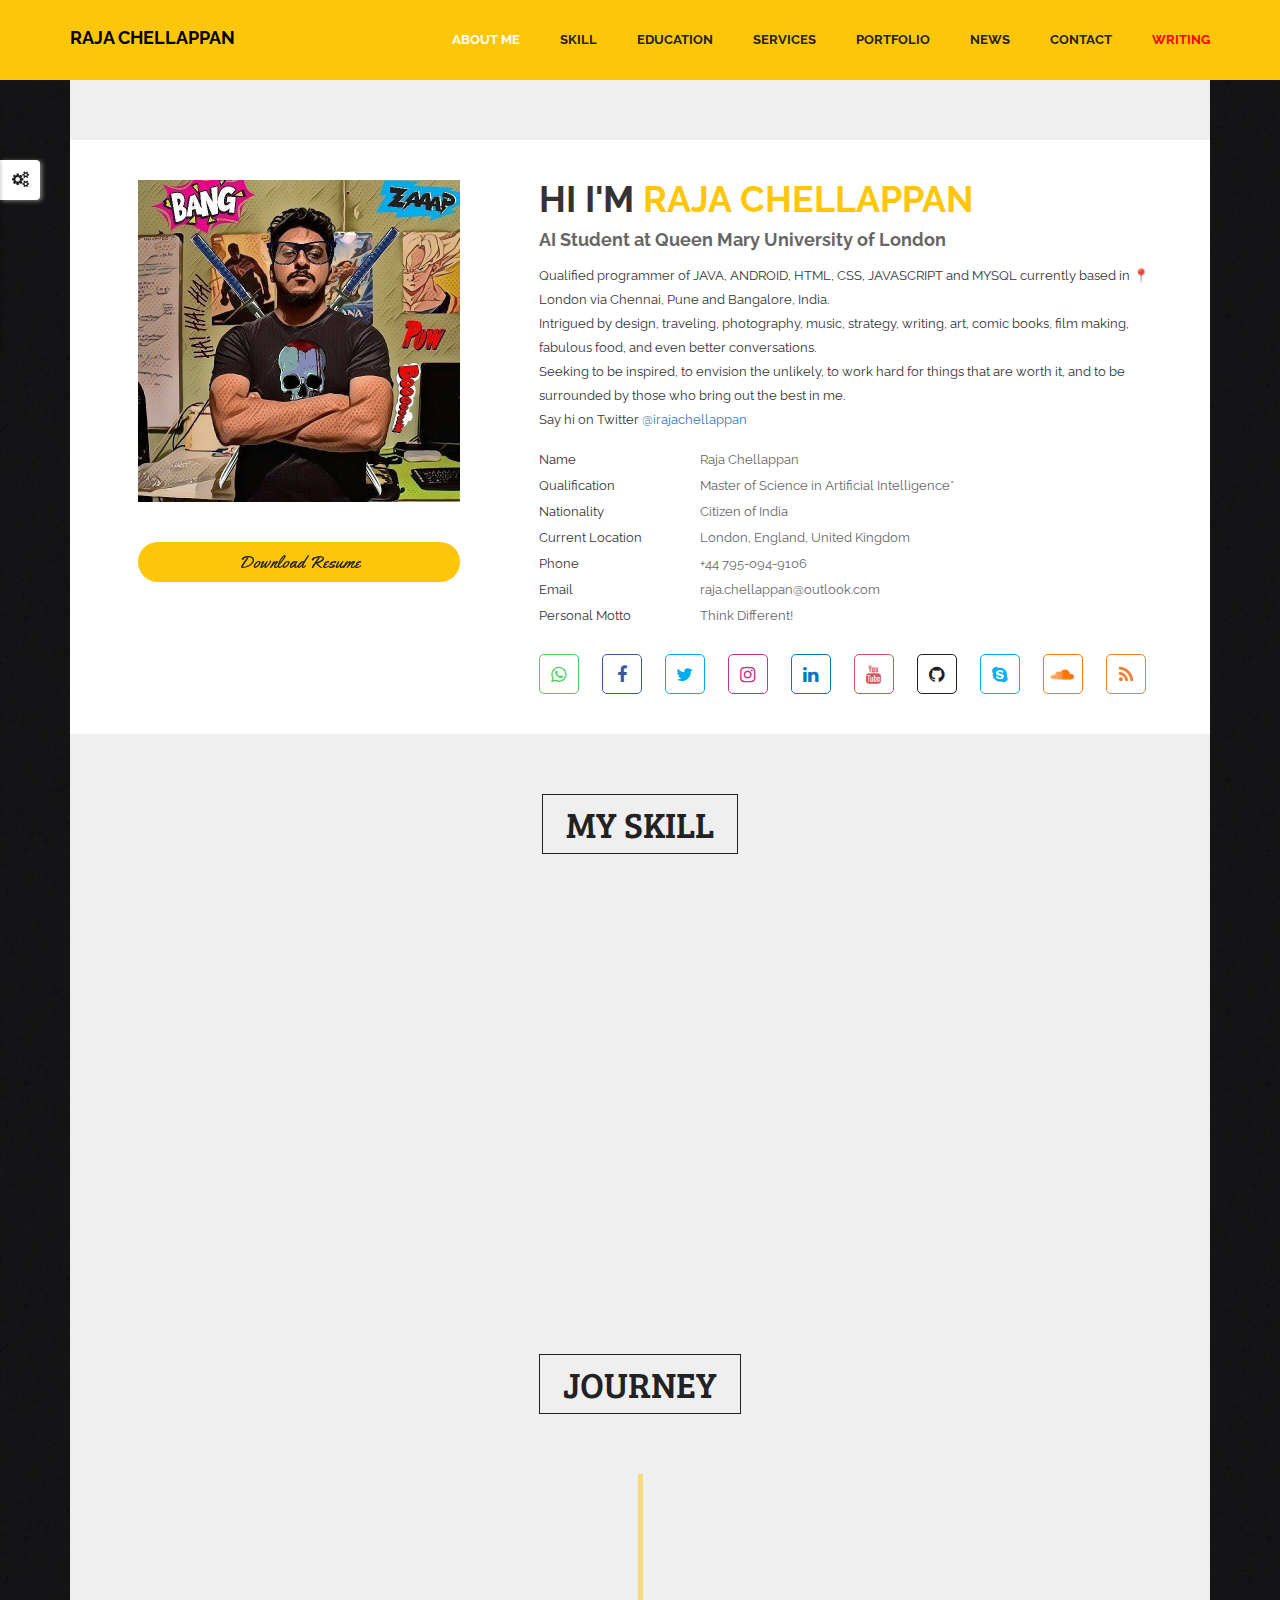
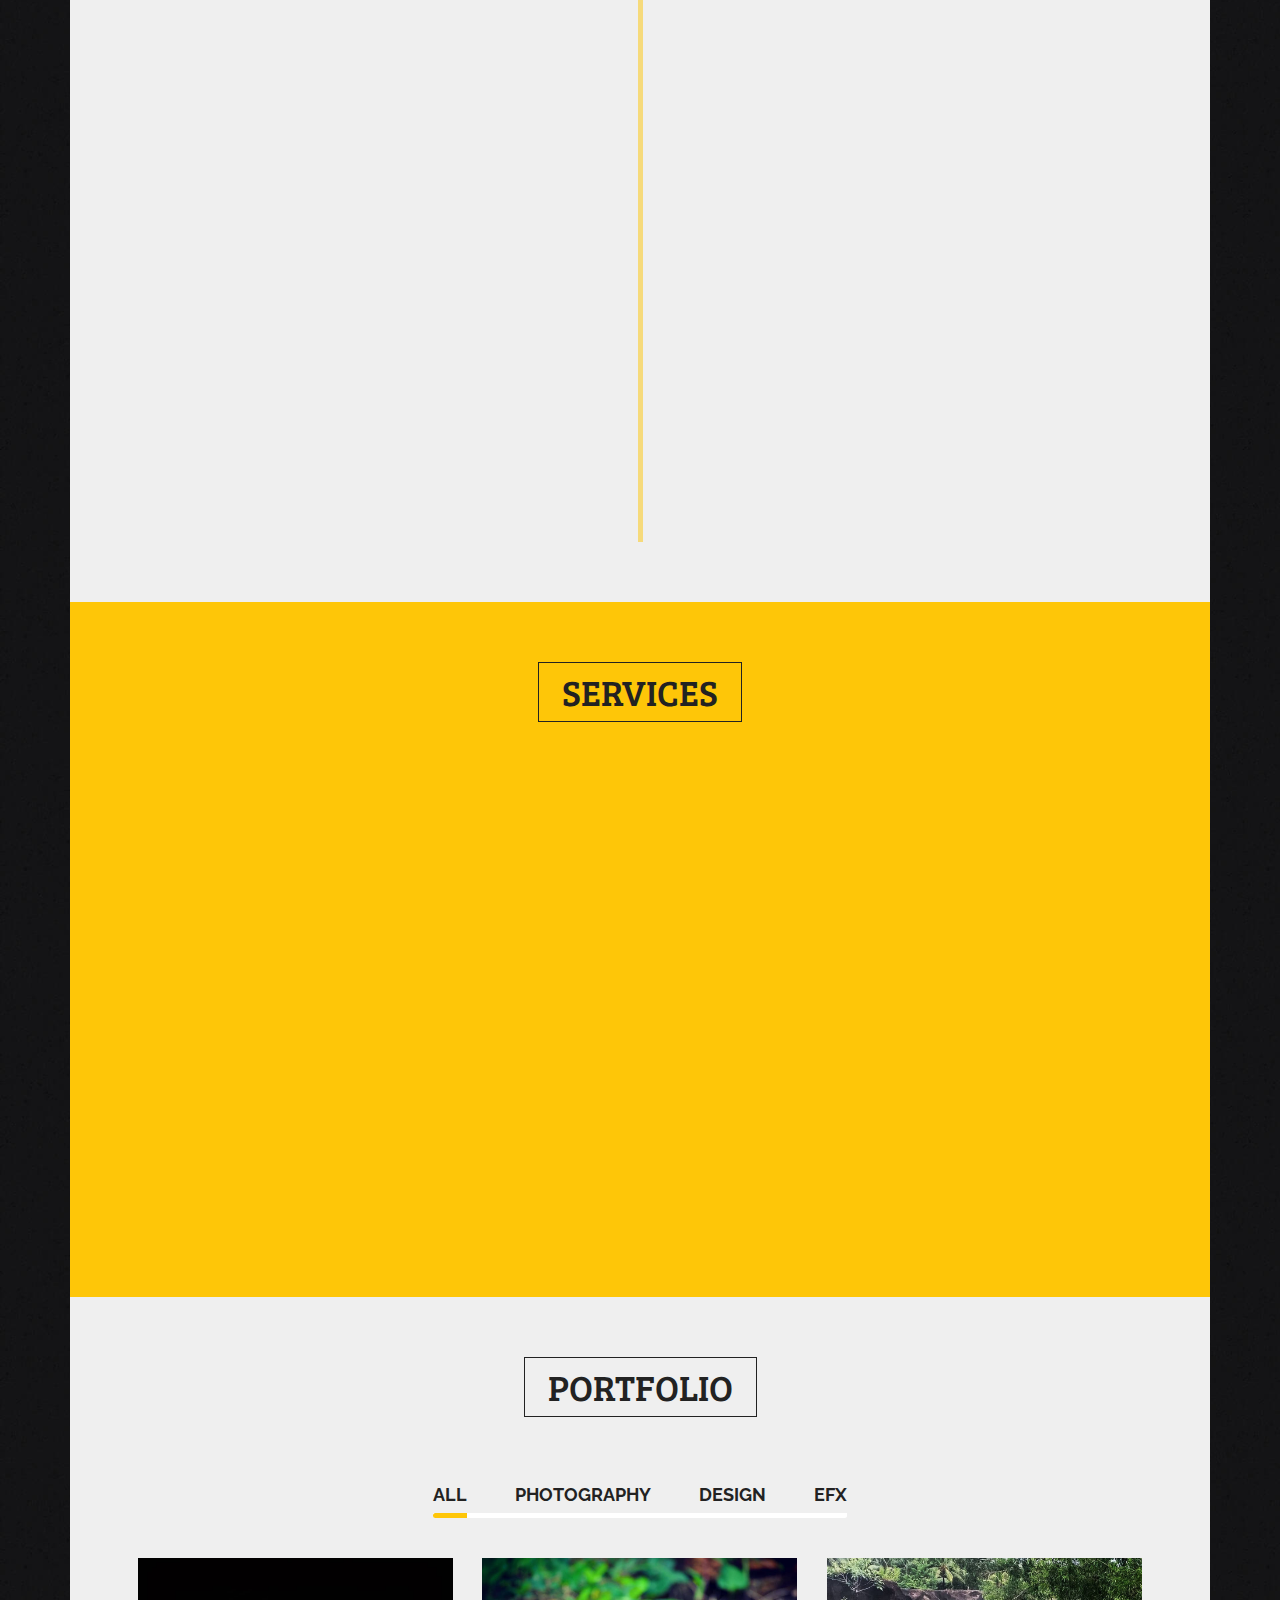
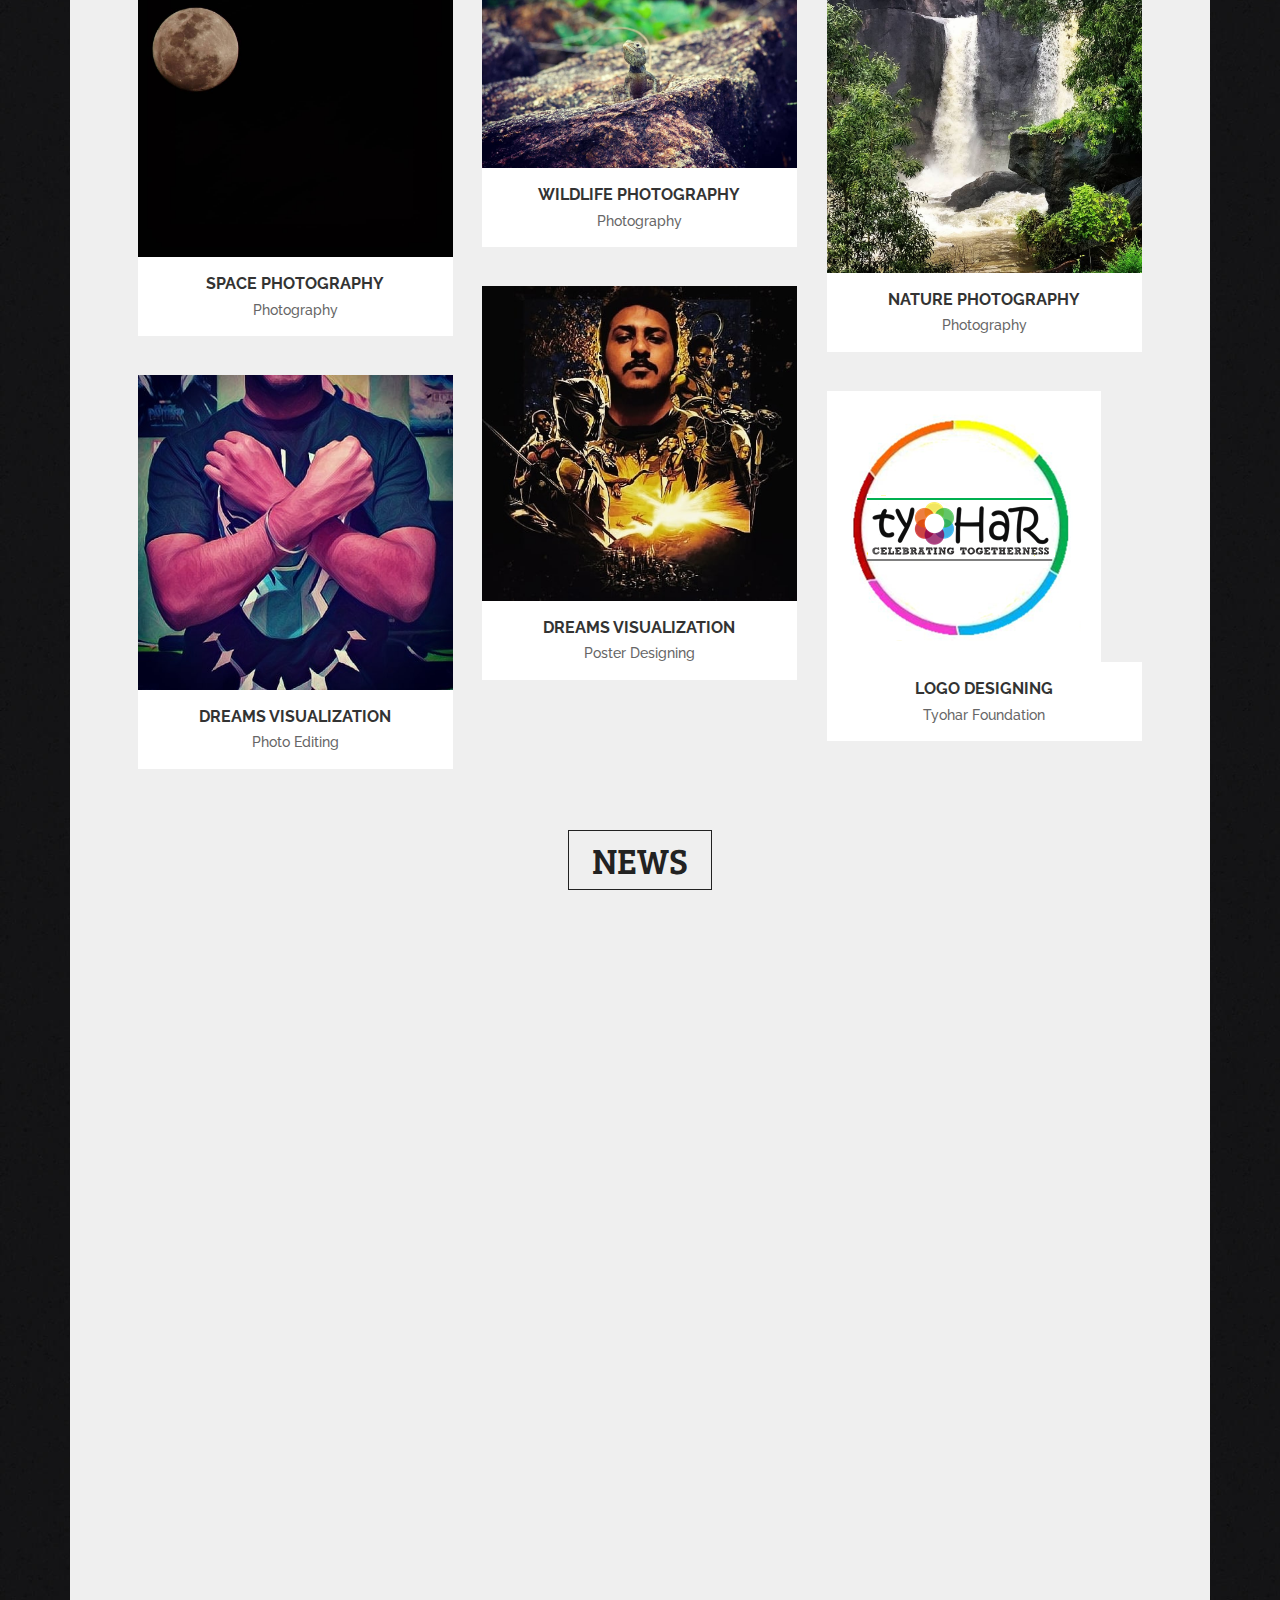
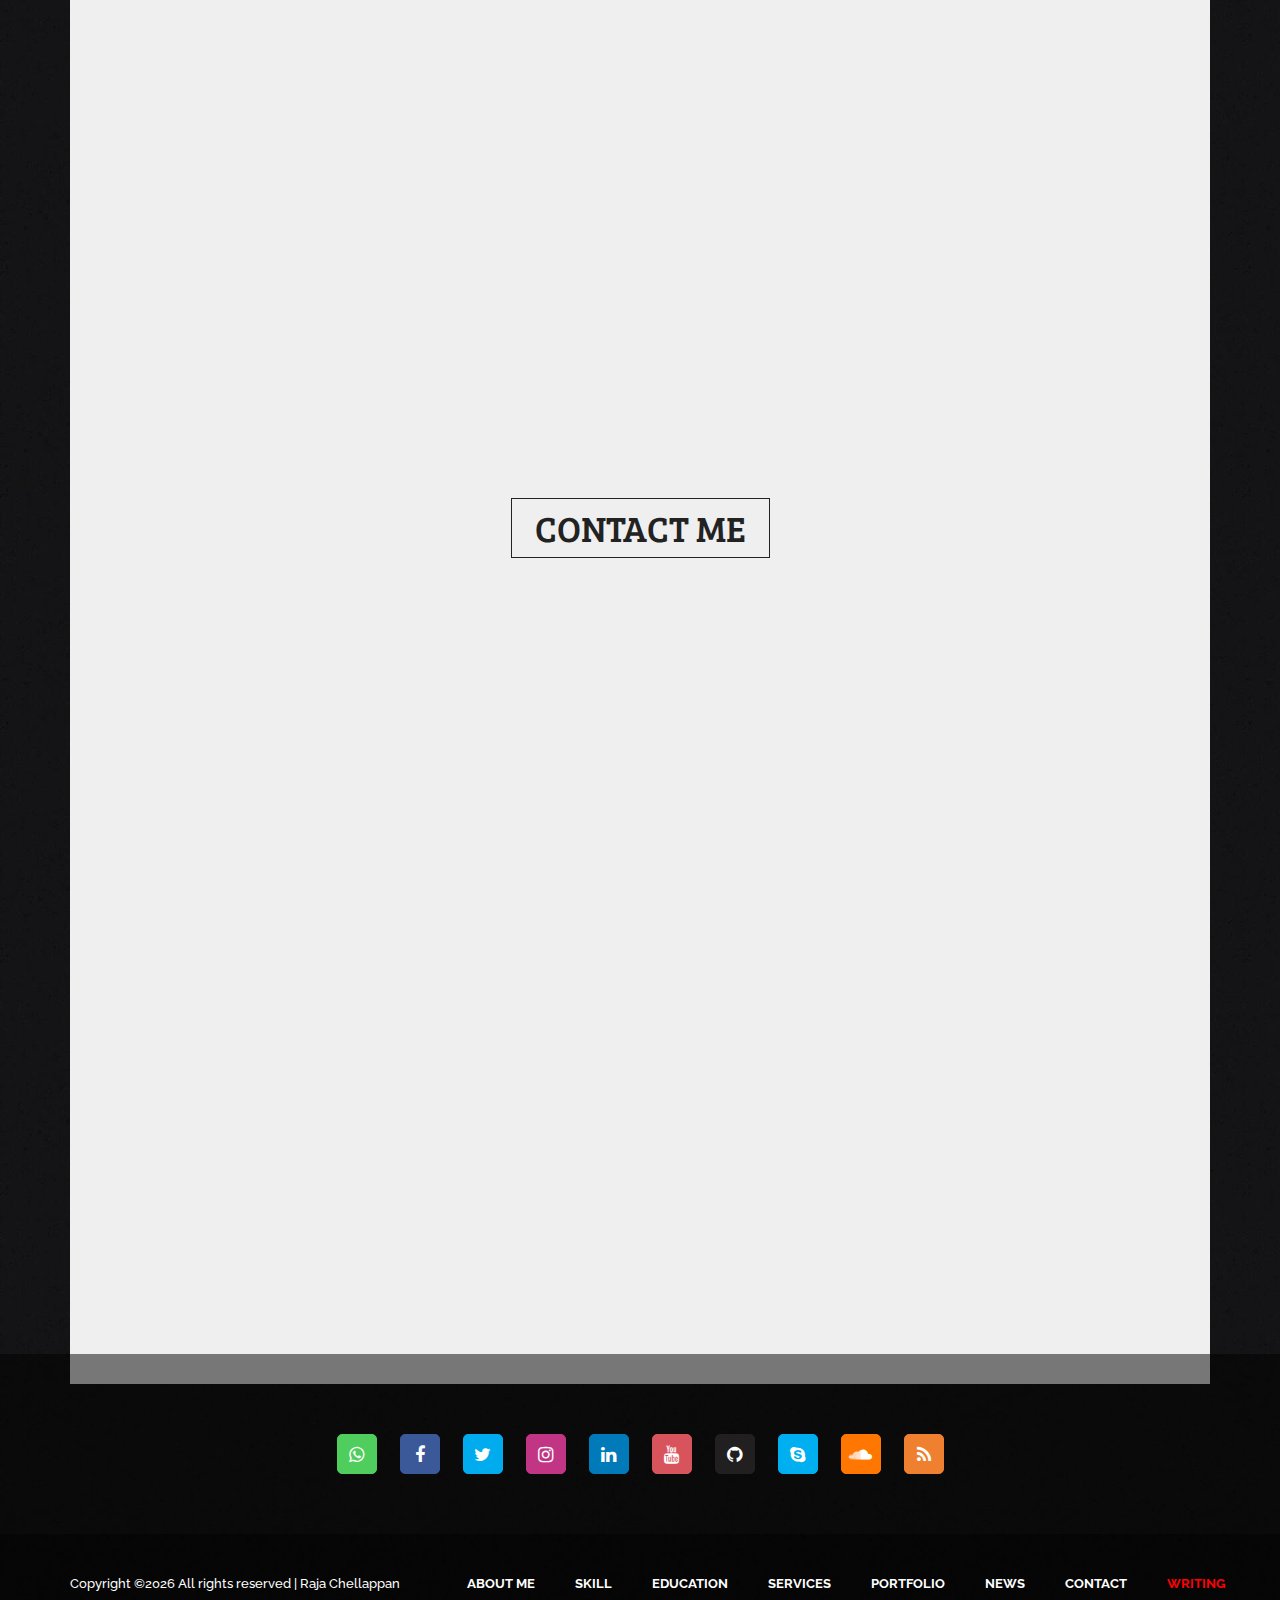
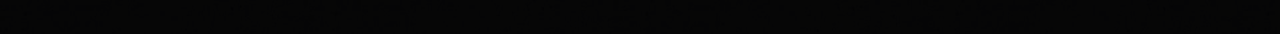
<file: index.html>
<!DOCTYPE html>
<html lang="en">
    <head>
        <meta charset="utf-8">
        <meta http-equiv="X-UA-Compatible" content="IE=edge">
        <meta name="viewport" content="width=device-width, initial-scale=1">
        <meta name="theme-color" content="#fec805">
        <link rel="icon" href="img/fav-icon.png" type="image/x-icon" />
        <!-- The above 3 meta tags *must* come first in the head; any other head content must come *after* these tags -->
        <title>Raja Chellappan</title>

        <!-- Icon css link -->
        <link href="vendors/material-icon/css/materialdesignicons.min.css" rel="stylesheet">
        <link href="css/font-awesome.min.css" rel="stylesheet">
        <link href="vendors/linears-icon/style.css" rel="stylesheet">
        <!-- Bootstrap -->
        <link href="css/bootstrap.min.css" rel="stylesheet">
        
        <!-- Extra plugin css -->
        <link href="vendors/owl-carousel/assets/owl.carousel.css" rel="stylesheet">
        <link href="vendors/animate-css/animate.css" rel="stylesheet">
        
        <link href="css/style.css" rel="stylesheet">
        <link href="css/responsive.css" rel="stylesheet">
        
        <link rel="stylesheet" href="css/colors/default.css" title="default">
        <link rel="alternate stylesheet" href="css/colors/orange.css" title="orange">
        <link rel="alternate stylesheet" href="css/colors/pink.css" title="pink">
        <link rel="alternate stylesheet" href="css/colors/violet.css" title="violet">
        <link rel="alternate stylesheet" href="css/colors/blue.css" title="blue">
        <link rel="alternate stylesheet" href="css/colors/past.css" title="past">


        <!-- HTML5 shim and Respond.js for IE8 support of HTML5 elements and media queries -->
        <!-- WARNING: Respond.js doesn't work if you view the page via file:// -->
        <!--[if lt IE 9]>
        <script src="https://oss.maxcdn.com/html5shiv/3.7.3/html5shiv.min.js"></script>
        <script src="https://oss.maxcdn.com/respond/1.4.2/respond.min.js"></script>
        <![endif]-->
    </head>
    <body class="dark_bg" data-spy="scroll" data-target="#bs-example-navbar-collapse-1" data-offset="80" data-scroll-animation="true">
       
        <div id="preloader">
            <div id="preloader_spinner">
                <div class="spinner"></div>
                <h1> Wait up! Its Loading...</h1>
            </div>
        </div>
       
        <!--================ Frist hader Area =================-->
        <header class="header_area">
            <div class="container">
                <nav class="navbar navbar-default">
                    <!-- Brand and toggle get grouped for better mobile display -->
                    <div class="navbar-header">
                        <button type="button" class="navbar-toggle collapsed" data-toggle="collapse" data-target="#bs-example-navbar-collapse-1" aria-expanded="false">
                            <span class="sr-only">Toggle navigation</span>
                            <span class="icon-bar"></span>
                            <span class="icon-bar"></span>
                            <span class="icon-bar"></span>
                        </button>
                        <a class="navbar-brand" href="index.html">
                            <font color="black" onMouseOver="this.style.color='white'"
                                  onMouseOut="this.style.color='black'"><b>RAJA CHELLAPPAN</b></font><!--img src="https://gifimage.net/wp-content/uploads/2018/04/page-under-construction-gif-7.gif" alt=""--></a>
                    </div>

                    <!-- Collect the nav links, forms, and other content for toggling -->
                    <div class="collapse navbar-collapse" id="bs-example-navbar-collapse-1">
                        <ul class="nav navbar-nav navbar-right">
                            <li class="active"><a href="#about">ABOUT ME </a></li>
                            <li><a href="#skill">Skill</a></li>
                            <li><a href="#education">Education</a></li>
                            <li><a href="#service">SERVICES</a></li>
                            <li><a href="#portfolio">PORTFOLIO</a></li>
                            <li><a href="#news">News</a></li>
                            <li><a href="#contact">CONTACT</a></li>
                            <li><a href="https://blogs.rajachellappan.com/" target="_blank"><font color="red" onMouseOver="this.style.color='white'"
                                onMouseOut="this.style.color='red'">WRITING </font></a></li>
                        </ul>
                    </div><!-- /.navbar-collapse -->
                </nav>
            </div>
        </header>
        <!--================End Footer Area =================-->
        
        <!--================Total container Area =================-->
        <div class="container main_container">
            <div class="content_inner_bg row m0">
                <section class="about_person_area pad" id="about">
                    <div class="row">
                        <div class="col-md-5">
                            <div class="person_img">
                                <img src="RajaChellappan.jpg">
                                <a class="download_btn" href="RajaChellappan.pdf" target="_blank"><span>Download Resume</span></a>
                            </div>
                        </div>
                        <div class="col-md-7">
                            <div class="row person_details">
                                <h3>Hi I'm <span>Raja Chellappan</span></h3>
                                <h4>AI Student at Queen Mary University of London</h4>
                                <p>Qualified programmer of JAVA, ANDROID, HTML, CSS, JAVASCRIPT and MYSQL currently based in 📍London via Chennai, Pune and Bangalore, India.<br> 
                                   Intrigued by design, traveling, photography, music, strategy, writing, art, comic books, film making, fabulous food, and even better conversations.<br>
                                   Seeking to be inspired, to envision the unlikely, to work hard for things that are worth it, and to be surrounded by those who bring out the best in me.<br>
                                   Say hi on Twitter <a href="https://twitter.com/irajachellappan" target="_blank">@irajachellappan</a></p>
                                

                                <div class="person_information">
                                    <ul>
                                        <!--li><a href="#">Age</a></li-->
                                        <li><a href="#">Name</a></li>
                                        <li><a href="#">Qualification</a></li>
                                        <li><a href="#">Nationality</a></li>
                                        <li><a href="#">Current Location</a></li>
                                        <li><a href="#">Phone</a></li>
                                        <li><a href="#">Email</a></li>
                                        <li><a href="#">Personal Motto</a></li>
                                    </ul>
                                    <ul>
                                        <!--li><a href="#"><script type="text/javascript" src="js/dob.js"></script></a></li-->
                                        <li><a href="#">Raja Chellappan</a></li>
                                        <li><a href="#">Master of Science in Artificial Intelligence*</a></li>
                                        <li><a href="#">Citizen of India</a></li>
                                        <li><a href="#">London, England, United Kingdom</a></li>
                                        <li><a href="tel:+447950949106">+44 795-094-9106</a></li>                                      
                                        <li><a href="mailto: raja.chellappan@outlook.com">raja.chellappan@outlook.com</a></li>
                                        <li><a href="#">Think Different!</a></li>
                                    </ul>
                                </div>
                                <ul class="social_icon">
                                    <li><a href="https://wa.me/917550240609?text=Hey%2C%20Raja%21%0A" target="_blank"><i class="fa fa-whatsapp"></i></a></li>
                                    <li><a href="https://www.facebook.com/razematronnix" target="_blank"><i class="fa fa-facebook"></i></a></li>
                                    <li><a href="https://twitter.com/irajachellappan" target="_blank"><i class="fa fa-twitter"></i></a></li>
                                    <li><a href="https://www.instagram.com/razematronnix" target="_blank"><i class="fa fa-instagram"></i></a></li>
                                    <!-- <li><a href="#"><i class="fa fa-google-plus"></i></a></li> -->
                                    <li><a href="https://www.linkedin.com/in/rajachellappan" target="_blank"><i class="fa fa-linkedin"></i></a></li>
                                    <li><a href="https://www.youtube.com/channel/UCV3uJB5nvbey-nknud5rqUg" target="_blank"><i class="fa fa-youtube"></i></a></li>
                                    <li><a href="https://github.com/rajachellappan" target="_blank"><i class="fa fa-github"></i></a></li>
                                    <li><a href="skype:raja.chellappan?add" target="_blank"><i class="fa fa-skype"></i></a></li>
                                    <li><a href="https://soundcloud.com/user-609250179" target="_blank"><i class="fa fa-soundcloud"></i></a></li>
                                    <!--<li><a href="#"><i class="fa fa-flickr"></i></a></li>
                                    <li><a href="#"><i class="fa fa-dribbble"></i></a></li>-->
                                    <li><a href="https://blogs.rajachellappan.com/rss" target="_blank"><i class="fa fa-rss"></i></a></li> 
                                    
                                </ul>
                            </div>
                        </div>
                    </div>
                </section>
                <section class="myskill_area pad" id="skill">
                    <div class="main_title">
                        <h2>My Skill</h2>
                    </div>
                    <div class="row">
                        <div class="col-md-6 wow fadeInUp animated">
                            <div class="skill_text">
                                <h4>Web development Skills</h4>
                                <!--p>Lorem Ipsum is simply dummy text of the printing and typesetting industry. Loren Ipsum has been the industry's standard dummy text.</p-->
                            </div>
                            <div class="skill_item_inner">
                                <div class="single_skill">
                                    <h4>Wordpress</h4>
                                    <div class="progress">
                                        <div class="progress-bar" role="progressbar" aria-valuenow="85" aria-valuemin="0" aria-valuemax="100">
                                            <div class="progress_parcent"><span class="counter">85</span>%</div>
                                        </div>
                                    </div>
                                </div>
                                <div class="single_skill">
                                    <h4>Php & MySQL</h4>
                                    <div class="progress">
                                        <div class="progress-bar" role="progressbar" aria-valuenow="65" aria-valuemin="0" aria-valuemax="100">
                                            <div class="progress_parcent"><span class="counter">65</span>%</div>
                                        </div>
                                    </div>
                                </div>
                                <div class="single_skill">
                                    <h4>Html & Css</h4>
                                    <div class="progress">
                                        <div class="progress-bar" role="progressbar" aria-valuenow="75" aria-valuemin="0" aria-valuemax="100">
                                            <div class="progress_parcent"><span class="counter">75</span>%</div>
                                        </div>
                                    </div>
                                </div>
                                <div class="single_skill">
                                    <h4>JavaScript</h4>
                                    <div class="progress">
                                        <div class="progress-bar" role="progressbar" aria-valuenow="95" aria-valuemin="0" aria-valuemax="100">
                                            <div class="progress_parcent"><span class="counter">95</span>%</div>
                                        </div>
                                    </div>
                                </div>
                            </div>
                        </div>
                        <div class="col-md-6 wow fadeInUp animated">
                            <div class="skill_text">
                                <h4>Web Design Skills</h4>
                                <!--p>Lorem Ipsum is simply dummy text of the printing and typesetting industry. Loren Ipsum has been the industry's standard dummy text.</p-->
                            </div>
                            <div class="skill_item_inner">
                                <div class="single_skill">
                                    <h4>Creative Design</h4>
                                    <div class="progress">
                                        <div class="progress-bar" role="progressbar" aria-valuenow="85" aria-valuemin="0" aria-valuemax="100">
                                            <div class="progress_parcent"><span class="counter">85</span>%</div>
                                        </div>
                                    </div>
                                </div>
                                <div class="single_skill">
                                    <h4>Photoshop</h4>
                                    <div class="progress">
                                        <div class="progress-bar" role="progressbar" aria-valuenow="65" aria-valuemin="0" aria-valuemax="100">
                                            <div class="progress_parcent"><span class="counter">65</span>%</div>
                                        </div>
                                    </div>
                                </div>
                                <div class="single_skill">
                                    <h4>Illustrator</h4>
                                    <div class="progress">
                                        <div class="progress-bar" role="progressbar" aria-valuenow="75" aria-valuemin="0" aria-valuemax="100">
                                            <div class="progress_parcent"><span class="counter">75</span>%</div>
                                        </div>
                                    </div>
                                </div>
                                <div class="single_skill">
                                    <h4>Photography</h4>
                                    <div class="progress">
                                        <div class="progress-bar" role="progressbar" aria-valuenow="95" aria-valuemin="0" aria-valuemax="100">
                                            <div class="progress_parcent"><span class="counter">95</span>%</div>
                                        </div>
                                    </div>
                                </div>
                            </div>
                        </div>
                    </div>
                </section>
                <section class="education_area pad" id="education">
                    <div class="main_title">
                        <h2>Journey</h2>
                    </div>
                    <div class="education_inner_area">
                        <div class="education_item wow fadeInUp animated" data-line="S">
                            <h6>2004-2009</h6>
                            <a href="#"><h4>Secondary School</h4></a>
                            <h5>Kendriya Vidyalaya</h5>
                            <!--p>Lorem ipsum dolor sit amets, consectetur adipiscing elit, sed do eiusmod tempor incididunt ut labore et dolore magna aliqua. Ut enim ad minim veniam, quis nostrud exercitation.</p-->
                        </div>
                        <div class="education_item wow fadeInUp animated" data-line="H">
                            <h6>2009-2011</h6>
                            <a href="#"><h4>Higher Secondary School</h4></a>
                            <h5>Kendriya Vidyalaya</h5>
                            <!--p>Lorem ipsum dolor sit amets, consectetur adipiscing elit, sed do eiusmod tempor incididunt ut labore et dolore magna aliqua. Ut enim ad minim veniam, quis nostrud exercitation.</p-->
                        </div>
                        <div class="education_item wow fadeInUp animated" data-line="B">
                            <h6>2011-2015</h6>
                            <a href="#"><h4>Bachelor Of Engineering in Electronics and Communication Engineering</h4></a>
                            <h5>KCG College Of Technology</h5>
                            <!--p>Lorem ipsum dolor sit amets, consectetur adipiscing elit, sed do eiusmod tempor incididunt ut labore et dolore magna aliqua. Ut enim ad minim veniam, quis nostrud exercitation.</p-->
                        </div>
                        <div class="education_item wow fadeInUp animated" data-line="W">
                            <h6>2015-2016</h6>
                            <a href="#"><h4>Software Engineer</h4></a>
                            <h5>iGATE Global Solutions Ltd</h5>
                            <!--p>Lorem ipsum dolor sit amets, consectetur adipiscing elit, sed do eiusmod tempor incididunt ut labore et dolore magna aliqua. Ut enim ad minim veniam, quis nostrud exercitation.</p-->
                        </div>
                        <div class="education_item wow fadeInUp animated" data-line="W">
                            <h6>2016-2017</h6>
                            <a href="#"><h4>Senior Software Analyst</h4></a>
                            <h5>Capgemini Technology Services India Limited</h5>
                            <!--p>Lorem ipsum dolor sit amets, consectetur adipiscing elit, sed do eiusmod tempor incididunt ut labore et dolore magna aliqua. Ut enim ad minim veniam, quis nostrud exercitation.</p-->
                        </div>
                        <div class="education_item wow fadeInUp animated" data-line="W">
                            <h6>2017-2020</h6>
                            <a href="#"><h4>Mobile App and Web Developer</h4></a>
                            <h5>Excrin Think Labs, Chennai</h5>
                            <!--p>Lorem ipsum dolor sit amets, consectetur adipiscing elit, sed do eiusmod tempor incididunt ut labore et dolore magna aliqua. Ut enim ad minim veniam, quis nostrud exercitation.</p-->
                        </div>
                        <div class="education_item wow fadeInUp animated" data-line="M">
                            <h6>2020 - 2022</h6>
                            <a href="#"><h4>Master Of Science in Artificial Intelligence</h4></a>
                            <h5>Queen Mary University of London</h5>
                            <!--p>Lorem ipsum dolor sit amets, consectetur adipiscing elit, sed do eiusmod tempor incididunt ut labore et dolore magna aliqua. Ut enim ad minim veniam, quis nostrud exercitation.</p-->
                        </div>
                        <div class="education_item wow fadeInUp animated" data-line="W">
                            <h6>2021-Present</h6>
                            <a href="#"><h4>Co-Founder</h4></a>
                            <h5>Ecsagon Conglomerate Private Limited</h5>
                            <!--p>Lorem ipsum dolor sit amets, consectetur adipiscing elit, sed do eiusmod tempor incididunt ut labore et dolore magna aliqua. Ut enim ad minim veniam, quis nostrud exercitation.</p-->
                        </div>
                        <div class="education_item wow fadeInUp animated" data-line="W">
                            <h6>2022-Present</h6>
                            <a href="#"><h4>Co-Founder</h4></a>
                            <h5>Livro Metaverse Technologies India Private Limited</h5>
                            <!--p>Lorem ipsum dolor sit amets, consectetur adipiscing elit, sed do eiusmod tempor incididunt ut labore et dolore magna aliqua. Ut enim ad minim veniam, quis nostrud exercitation.</p-->
                        </div>
                    </div>
                </section>
                <section class="service_area" id="service">
                    <div class="main_title">
                        <h2>SERVICES</h2>
                    </div>
                    <div class="service_inner row">
                        <div class="col-md-6">
                            <div class="service_item wow fadeInUp animated">
                                <i class="fa fa-code" aria-hidden="true"></i>
                                <a href="#"><h4>Arduino Development</h4></a>
                                <p></p>
                            </div>
                        </div>
                        <div class="col-md-6">
                            <div class="service_item wow fadeInUp animated">
                                <i class="fa fa-paint-brush" aria-hidden="true"></i>
                                <a href="#"><h4>Creative Design</h4></a>
                                <p></p>
                            </div>
                        </div>
                        <div class="col-md-6">
                            <div class="service_item wow fadeInUp animated">
                                <i class="fa fa-mobile" aria-hidden="true"></i>
                                <a href="#"><h4>Mobile Apps Development</h4></a>
                                <p></p>
                            </div>
                        </div>
                        <div class="col-md-6">
                            <div class="service_item wow fadeInUp animated">
                                <i class="fa fa-maxcdn" aria-hidden="true"></i>
                                <a href="#"><h4>Social Media Marketing</h4></a>
                                <p></p>
                            </div>
                        </div>
                        <div class="col-md-6">
                            <div class="service_item wow fadeInUp animated">
                                <i class="fa fa-camera" aria-hidden="true"></i>
                                <a href="#"><h4>Professional Photography</h4></a>
                                <p></p>
                            </div>
                        </div>
                        <div class="col-md-6">
                            <div class="service_item wow fadeInUp animated">
                                <i class="fa fa-laptop" aria-hidden="true"></i>
                                <a href="#"><h4>Website Development</h4></a>
                                <p></p>
                            </div>
                        </div>
                    </div>
                </section>
                <section class="portfolio_area pad" id="portfolio">
                    <div class="main_title">
                        <h2>Portfolio</h2>
                    </div>
                    <div class="porfolio_menu">
                        <ul class="causes_filter">
                            <li class="active" data-filter="*"><a href="">All</a></li>
                            <li data-filter=".photo"><a href="">Photography</a></li>
                            <li data-filter=".design"><a href="">Design</a></li>
                            <li data-filter=".effects"><a href="">EFX</a></li>
                        </ul>
                    </div>
                    <div class="row">
                        <div class="portfolio_list_inner">
                            <div class="col-md-4 photo">
                                <div class="portfolio_item">
                                    <div class="portfolio_img">
                                        <img src="img/portfolio/portfolio-1.png" alt="">
                                    </div>
                                    <div class="portfolio_title">
                                        <a href="https://www.youtube.com/watch?v=bQv0kng4TKM" target="_blank"><h4>Space Photography</h4></a>
                                        <h5>Photography</h5>
                                    </div>
                                </div>
                            </div>
                            <div class="col-md-4 photo">
                                <div class="portfolio_item">
                                    <div class="portfolio_img">
                                        <img src="img/portfolio/portfolio-2.png" alt="">
                                    </div>
                                    <div class="portfolio_title">
                                        <a href="https://www.instagram.com/p/BlnS5MFgm-e/?utm_source=ig_web_copy_link" target="_blank"><h4>Wildlife Photography</h4></a>
                                        <h5>Photography</h5>
                                    </div>
                                </div>
                            </div>
                            <div class="col-md-4 photo">
                                <div class="portfolio_item">
                                    <div class="portfolio_img">
                                        <img src="img/portfolio/portfolio-3.png" alt="">
                                    </div>
                                    <div class="portfolio_title">
                                        <a href="https://www.instagram.com/p/BjBucJ3AnCS/?utm_source=ig_web_copy_link" target="_blank"><h4>Nature Photography</h4></a>
                                        <h5>Photography</h5>
                                    </div>
                                </div>
                            </div>
                            <div class="col-md-4 design effects">
                                <div class="portfolio_item">
                                    <div class="portfolio_img">
                                        <img src="img/portfolio/portfolio-4.png" alt="">
                                    </div>
                                    <div class="portfolio_title">
                                        <a href="https://www.instagram.com/p/BfJxYsolb9d/?utm_source=ig_web_copy_link" target="_blank"><h4>Dreams visualization</h4></a>
                                        <h5>Poster Designing</h5>
                                    </div>
                                </div>
                            </div>
                            <div class="col-md-4 photo effects">
                                <div class="portfolio_item">
                                    <div class="portfolio_img">
                                        <img src="img/portfolio/portfolio-5.png" alt="">
                                    </div>
                                    <div class="portfolio_title">
                                        <a href="https://www.instagram.com/p/BfhDBiDFmpf/?utm_source=ig_web_copy_link" target="_blank"><h4>Dreams visualization</h4></a>
                                        <h5>Photo Editing</h5>
                                    </div>
                                </div>
                            </div>
                            <div class="col-md-4 design">
                                <div class="portfolio_item">
                                    <div class="portfolio_img">
                                        <img src="img/portfolio/portfolio-6.png" alt="">
                                    </div>
                                    <div class="portfolio_title">
                                        <a href="https://www.facebook.com/tyoharfoundation" target="_blank"><h4>Logo Designing</h4></a>
                                        <h5>Tyohar Foundation</h5>
                                    </div>
                                </div>
                            </div>
                        </div>
                    </div>
                </section>
                <section class="news_area pad" id="news" height="100%">
                    <div class="main_title">
                        <h2>News</h2>
                    </div>
                    <div class="news_inner_area">
                        <div class="row">
                            <div class="col-md-4" height="1000">
                                <div class="twitter_area wow fadeInLeft animated">
                                    <div class="w_title">
                                        <h3><i class="fa fa-twitter"></i>Twitter</h3>
                                    </div>
                                    <!---Twitter-->
                                    <a class="twitter-timeline" data-height="1000" data-theme="light" href="https://twitter.com/irajachellappan?ref_src=twsrc%5Etfw" ></a> <script async src="https://platform.twitter.com/widgets.js" charset="utf-8"></script>
                                </div>
                            </div>
                            <div class="col-md-4" width="100%" height="1000">
                                <div class="blog_slider_area wow fadeInUp animated">
                                    <div class="w_title">
                                        <h3>Blog</h3>
                                    </div>
                                    <div class="blog_slider_inner">
                                        <div class="item">
                                             <!--BLOG-->
                                             <div width="220px" height="1000" class="tumblr-post" data-href="https://embed.tumblr.com/embed/post/oMlhfHHxsZ8Mk98Ln2Eu_g/172918346444" data-did="66c25d7ceff33775ba93be65de306fa6a01a3a7b"><a href="https://blogs.rajachellappan.com/post/172918346444/an-escapade-bike-trip-through-the-nilgiris">https://blogs.rajachellappan.com/post/172918346444/an-escapade-bike-trip-through-the-nilgiris</a></div>  <script async src="https://assets.tumblr.com/post.js"></script>
                                        </div>
                                        <div class="item">
                                             <div class="tumblr-post" data-href="https://embed.tumblr.com/embed/post/_IAb6oSY9dxahm7w1lc1uA/189608237431" data-did="995368877dcfbd8f3fc872ccccd37e499f431ccb"><a href="https://code.rajachellappan.com/post/189608237431/5-best-text-editors-for-programmers">https://code.rajachellappan.com/post/189608237431/5-best-text-editors-for-programmers</a></div>  <script async src="https://assets.tumblr.com/post.js"></script>
                                        </div>
                                        <div class="item">
                                            <h1> Coming Soon!</h1>
                                            <!--img src="img/blog/blog-3.jpg" alt="">
                                            <a href="#"><h3>The Importance of User Experience</h3></a>
                                            <p>Lorem ipsum dolor sit amet, consectetur adipiscing elit. Etiam sagittis... <a href="#">Read More</a></p>
                                            <h5>Posted by <a href="http://rocky.obaidul.com">Rocky</a> at 04 Feb, 2017</h5-->
                                        </div>
                                    </div>
                                </div>
                            </div>
                            <div class="col-md-4" height="1000">
                                <div class="instagram_area wow fadeInRight animated" >
                                    <div class="w_title">
                                        <h3><i class="fa fa-instagram"></i>Instagram</h3>
                                    </div>
                                    <!-- SnapWidget -->
                              
                                    <script src="https://snapwidget.com/js/snapwidget.js"></script>
                                   <iframe src="https://snapwidget.com/embed/770410" class="snapwidget-widget" allowtransparency="true" frameborder="0" scrolling="no" style="border:none; overflow:hidden;  width:100%; height:950px"></iframe>
                                    <!--iframe src="https://snapwidget.com/embed/770410" class="snapwidget-widget" allowtransparency="true" frameborder="0" scrolling="yes" style="border:none; overflow:hidden;  width:100%; height:950px"></iframe-->
                                    <a class="follow_btn" href="https://www.instagram.com/razematronnix" target="_blank"><i class="fa fa-instagram"></i> Follow on Instagram</a>
                                </div>
                            </div>
                        </div>
                    </div>
                </section>
                <section class="contact_area pad" id="contact">
                    <div class="main_title">
                        <h2>Contact Me</h2>
                    </div>
                    <div class="row">
                        <div class="col-md-6">
                            <div class="left_contact_details wow fadeInUp animated">
                                <div class="contact_title">
                                    <h3>Contact Info</h3>
                                </div>
                                <p>There are many variations of passages of Lorem Ipsum available, but the et majori have suffered alteration in some form, by injected humour, Domised words which don't look even slightly believable. If you are going to use a pas of Lorem Ipsum, you need to be sure there isn't anything embarrassing hidden in the middle of text.</p>
                                <p>Lorem ipsum dolor sit amet, consectetur adipiscing elit, sed do eiusmod tempor incididunt ut labore et dolore magna aliqua.</p>
                                <div class="media">
                                    <div class="media-left">
                                        <i class="fa fa-map-marker"></i>
                                    </div>
                                    <div class="media-body">
                                        <h4>Address</h4>
                                        <p><a href="#mapPlace">Chennai, India</a></p>
                                    </div>
                                </div>
                                <div class="media">
                                    <div class="media-left">
                                        <i class="fa fa-phone"></i>
                                    </div>
                                    <div class="media-body">
                                        <h4>Phone</h4>
                                        <p><a href="tel:+917550240609">+91 755 024 0609</a></p>
                                    </div>
                                </div>
                                <div class="media">
                                    <div class="media-left">
                                        <i class="fa fa-envelope-o"></i>
                                    </div>
                                    <div class="media-body">
                                        <h4>Email</h4>
                                        <p><a href="mailto: raja.chellappan@outlook.com">raja.chellappan@outlook.com</a></p>
                                    </div>
                                </div>
                            </div>
                        </div>
                        <div class="col-md-6">
                            <div class="contact_from_area wow fadeInUp animated">
                                <div class="contact_title">
                                    <h3>Send Message</h3>
                                </div>
                                <div class="row">
                                    <form action="https://formspree.io/mzbzonbp" method="post" id="contactForm">
                                        <div class="form-group col-md-12">
                                            <input type="text" class="form-control" name="name" id="name" placeholder="First Name*">
                                        </div>
                                        <div class="form-group col-md-12">
                                            <input type="text" class="form-control" name="last" id="last" placeholder="Last Name*">
                                        </div>
                                        <div class="form-group col-md-12">
                                            <input type="email" class="form-control" name="email" id="email" placeholder="Your Email*">
                                        </div>
                                        <div class="form-group col-md-12">
                                            <input type="text" class="form-control" name="subject" id="subject" placeholder="Subject">
                                        </div>
                                        <div class="form-group col-md-12">
                                            <textarea class="form-control" rows="1" id="message" name="message" placeholder="Write Message"></textarea>
                                        </div>
                                        <div class="form-group col-md-12">
                                            <button class="btn btn-default contact_btn" type="submit"><span>Send Message</span></button>
                                        </div>
                                    </form>
                                    <div id="success">
                                        <p>Your text message sent successfully!</p>
                                    </div>
                                    <div id="error">
                                        <p>Sorry! Message not sent. Something went wrong!!</p>
                                    </div>
                                </div>
                            </div>
                        </div>
                    </div>
                </section>
                <!--================Map Area =================-->
                <!--<div id="mapBox" class="mapBox row m0" 
                data-lat="37.3818288" 
                data-lon="-122.0658212" 
                data-zoom="13"></div>-->
                
                <div id="mapPlace" ><iframe  height="220" width="100%" frameborder="2" style="border:0"
                 src="https://www.google.com/maps/embed/v1/place?q=place_id:ChIJYTN9T-plUjoRM9RjaAunYW4&key=AIzaSyDV6rNTKQcUyGp2dtLwBYn0-CPhN56MRws" allowfullscreen></iframe>
                </div>
                
                <!--================End Map Area =================-->
                
                
            </div>
        </div>
        <!--================End Total container Area =================-->
        
        <!--================footer Area =================-->
        <footer class="footer_area">
            <div class="footer_inner">
                <div class="container">
                    <!--<img src="img/footer-logo.png" alt="">-->
                    <ul class="social_icon">
                        <li><a href="https://wa.me/917550240609?text=Hey%2C%20Raja%21%0A" target="_blank"><i class="fa fa-whatsapp"></i></a></li>
                        <li><a href="https://www.facebook.com/razematronnix" target="_blank"><i class="fa fa-facebook"></i></a></li>
                        <li><a href="https://twitter.com/irajachellappan" target="_blank"><i class="fa fa-twitter"></i></a></li>
                        <li><a href="https://www.instagram.com/razematronnix" target="_blank"><i class="fa fa-instagram"></i></a></li>
                        <!-- <li><a href="#"><i class="fa fa-google-plus"></i></a></li> -->
                        <li><a href="https://www.linkedin.com/in/rajachellappan" target="_blank"><i class="fa fa-linkedin"></i></a></li>
                        <li><a href="https://www.youtube.com/channel/UCV3uJB5nvbey-nknud5rqUg" target="_blank"><i class="fa fa-youtube"></i></a></li>
                        <li><a href="https://github.com/rajachellappan" target="_blank"><i class="fa fa-github"></i></a></li>
                        <li><a href="skype:raja.chellappan?add" target="_blank"><i class="fa fa-skype"></i></a></li>
                        <li><a href="https://soundcloud.com/user-609250179" target="_blank"><i class="fa fa-soundcloud"></i></a></li>
                        <!--<li><a href="#"><i class="fa fa-flickr"></i></a></li>
                        <li><a href="#"><i class="fa fa-dribbble"></i></a></li>-->
                        <li><a href="https://blogs.rajachellappan.com/rss" target="_blank"><i class="fa fa-rss"></i></a></li>
                    </ul>
                </div>
            </div>
            <div class="footer_copyright">
                <div class="container">
                    <div class="pull-left">
                        <h5><p>
Copyright &copy;<script>document.write(new Date().getFullYear());</script> All rights reserved | Raja Chellappan

</p></h5>
                    </div>
                    <div class="pull-right">
                        <ul class="nav navbar-nav navbar-right">
                            <li><a href="#about">ABOUT ME </a></li>
                            <li><a href="#skill">Skill</a></li>
                            <li><a href="#education">Education</a></li>
                            <li><a href="#service">SERVICES</a></li>
                            <li><a href="#portfolio">PORTFOLIO</a></li>
                            <li><a href="#news">News</a></li>
                            <li><a href="#contact">CONTACT</a></li>
                            <li><a href="https://blogs.rajachellappan.com" target="_blank"> <font color="red" onMouseOver="this.style.color='white'"
                                onMouseOut="this.style.color='red'">WRITING </font></a></li>
                        </ul>
                    </div>
                </div>
            </div>
        </footer>
        <!--================End footer Area =================-->
        
        <div class="envalab-style-switch" id="switch-style">
            <div class="switch-button" id="toggle-switcher"><i class="fa fa-gears"></i></div>
            <div class="switched-options">
                <div class="config-title">Color Panel </div>
                <ul class="styles">
                    <li>
                        <a href=# onclick='return setActiveStyleSheet("default"),!1' title="default"></a>
                    </li>
                    <li>
                        <a href=# onclick='return setActiveStyleSheet("orange"),!1' title="orange"></a>
                    </li>
                    <li>
                        <a href=# onclick='return setActiveStyleSheet("pink"),!1' title="pink"></a>
                    </li>
                    <li>
                        <a href=# onclick='return setActiveStyleSheet("violet"),!1' title="violet"></a>
                    </li>
                    <li>
                        <a href=# onclick='return setActiveStyleSheet("blue"),!1' title="blue"></a>
                    </li>
                    <li>
                        <a href=# onclick='return setActiveStyleSheet("past"),!1' title="past"></a>
                    </li>
                </ul>
            </div>
        </div>
        
        
        <!-- jQuery (necessary for Bootstrap's JavaScript plugins) -->
        <script src="js/jquery-2.1.4.min.js"></script>
        <!-- Include all compiled plugins (below), or include individual files as needed -->
        <script src="js/bootstrap.min.js"></script>
        <!-- Extra plugin js -->
        <script src="vendors/counter-up/waypoints.min.js"></script>
        <script src="vendors/counter-up/jquery.counterup.min.js"></script>
        <script src="vendors/isotope/imagesloaded.pkgd.min.js"></script>
        <script src="vendors/isotope/isotope.pkgd.min.js"></script>
        <script src="vendors/owl-carousel/owl.carousel.min.js"></script>

        <script src="vendors/style-switcher/styleswitcher.js"></script>
        <script src="vendors/style-switcher/switcher-active.js"></script>
        <script src="vendors/animate-css/wow.min.js"></script>
       
        <!--gmaps Js
        <script src="https://maps.googleapis.com/maps/api/js?key=AIzaSyDV6rNTKQcUyGp2dtLwBYn0-CPhN56MRws"></script>
        <script src="js/gmaps.min.js"></script> -->
      
        <!-- contact js -->
        <script src="js/jquery.form.js"></script>
        <script src="js/jquery.validate.min.js"></script>
        <script src="js/contact.js"></script>
        
        <script src="js/theme.js"></script>
    </body>
</html>
</file>
<file: vendors/linears-icon/style.css>
@font-face {
	font-family: 'Linearicons-Free';
	src:url('fonts/Linearicons-Free.eot?w118d');
	src:url('fonts/Linearicons-Free.eot?#iefixw118d') format('embedded-opentype'),
		url('fonts/Linearicons-Free.woff2?w118d') format('woff2'),
		url('fonts/Linearicons-Free.woff?w118d') format('woff'),
		url('fonts/Linearicons-Free.ttf?w118d') format('truetype'),
		url('fonts/Linearicons-Free.svg?w118d#Linearicons-Free') format('svg');
	font-weight: normal;
	font-style: normal;
}

.lnr {
	font-family: 'Linearicons-Free';
	speak: none;
	font-style: normal;
	font-weight: normal;
	font-variant: normal;
	text-transform: none;
	line-height: 1;

	/* Better Font Rendering =========== */
	-webkit-font-smoothing: antialiased;
	-moz-osx-font-smoothing: grayscale;
}

.lnr-home:before {
	content: "\e800";
}
.lnr-apartment:before {
	content: "\e801";
}
.lnr-pencil:before {
	content: "\e802";
}
.lnr-magic-wand:before {
	content: "\e803";
}
.lnr-drop:before {
	content: "\e804";
}
.lnr-lighter:before {
	content: "\e805";
}
.lnr-poop:before {
	content: "\e806";
}
.lnr-sun:before {
	content: "\e807";
}
.lnr-moon:before {
	content: "\e808";
}
.lnr-cloud:before {
	content: "\e809";
}
.lnr-cloud-upload:before {
	content: "\e80a";
}
.lnr-cloud-download:before {
	content: "\e80b";
}
.lnr-cloud-sync:before {
	content: "\e80c";
}
.lnr-cloud-check:before {
	content: "\e80d";
}
.lnr-database:before {
	content: "\e80e";
}
.lnr-lock:before {
	content: "\e80f";
}
.lnr-cog:before {
	content: "\e810";
}
.lnr-trash:before {
	content: "\e811";
}
.lnr-dice:before {
	content: "\e812";
}
.lnr-heart:before {
	content: "\e813";
}
.lnr-star:before {
	content: "\e814";
}
.lnr-star-half:before {
	content: "\e815";
}
.lnr-star-empty:before {
	content: "\e816";
}
.lnr-flag:before {
	content: "\e817";
}
.lnr-envelope:before {
	content: "\e818";
}
.lnr-paperclip:before {
	content: "\e819";
}
.lnr-inbox:before {
	content: "\e81a";
}
.lnr-eye:before {
	content: "\e81b";
}
.lnr-printer:before {
	content: "\e81c";
}
.lnr-file-empty:before {
	content: "\e81d";
}
.lnr-file-add:before {
	content: "\e81e";
}
.lnr-enter:before {
	content: "\e81f";
}
.lnr-exit:before {
	content: "\e820";
}
.lnr-graduation-hat:before {
	content: "\e821";
}
.lnr-license:before {
	content: "\e822";
}
.lnr-music-note:before {
	content: "\e823";
}
.lnr-film-play:before {
	content: "\e824";
}
.lnr-camera-video:before {
	content: "\e825";
}
.lnr-camera:before {
	content: "\e826";
}
.lnr-picture:before {
	content: "\e827";
}
.lnr-book:before {
	content: "\e828";
}
.lnr-bookmark:before {
	content: "\e829";
}
.lnr-user:before {
	content: "\e82a";
}
.lnr-users:before {
	content: "\e82b";
}
.lnr-shirt:before {
	content: "\e82c";
}
.lnr-store:before {
	content: "\e82d";
}
.lnr-cart:before {
	content: "\e82e";
}
.lnr-tag:before {
	content: "\e82f";
}
.lnr-phone-handset:before {
	content: "\e830";
}
.lnr-phone:before {
	content: "\e831";
}
.lnr-pushpin:before {
	content: "\e832";
}
.lnr-map-marker:before {
	content: "\e833";
}
.lnr-map:before {
	content: "\e834";
}
.lnr-location:before {
	content: "\e835";
}
.lnr-calendar-full:before {
	content: "\e836";
}
.lnr-keyboard:before {
	content: "\e837";
}
.lnr-spell-check:before {
	content: "\e838";
}
.lnr-screen:before {
	content: "\e839";
}
.lnr-smartphone:before {
	content: "\e83a";
}
.lnr-tablet:before {
	content: "\e83b";
}
.lnr-laptop:before {
	content: "\e83c";
}
.lnr-laptop-phone:before {
	content: "\e83d";
}
.lnr-power-switch:before {
	content: "\e83e";
}
.lnr-bubble:before {
	content: "\e83f";
}
.lnr-heart-pulse:before {
	content: "\e840";
}
.lnr-construction:before {
	content: "\e841";
}
.lnr-pie-chart:before {
	content: "\e842";
}
.lnr-chart-bars:before {
	content: "\e843";
}
.lnr-gift:before {
	content: "\e844";
}
.lnr-diamond:before {
	content: "\e845";
}
.lnr-linearicons:before {
	content: "\e846";
}
.lnr-dinner:before {
	content: "\e847";
}
.lnr-coffee-cup:before {
	content: "\e848";
}
.lnr-leaf:before {
	content: "\e849";
}
.lnr-paw:before {
	content: "\e84a";
}
.lnr-rocket:before {
	content: "\e84b";
}
.lnr-briefcase:before {
	content: "\e84c";
}
.lnr-bus:before {
	content: "\e84d";
}
.lnr-car:before {
	content: "\e84e";
}
.lnr-train:before {
	content: "\e84f";
}
.lnr-bicycle:before {
	content: "\e850";
}
.lnr-wheelchair:before {
	content: "\e851";
}
.lnr-select:before {
	content: "\e852";
}
.lnr-earth:before {
	content: "\e853";
}
.lnr-smile:before {
	content: "\e854";
}
.lnr-sad:before {
	content: "\e855";
}
.lnr-neutral:before {
	content: "\e856";
}
.lnr-mustache:before {
	content: "\e857";
}
.lnr-alarm:before {
	content: "\e858";
}
.lnr-bullhorn:before {
	content: "\e859";
}
.lnr-volume-high:before {
	content: "\e85a";
}
.lnr-volume-medium:before {
	content: "\e85b";
}
.lnr-volume-low:before {
	content: "\e85c";
}
.lnr-volume:before {
	content: "\e85d";
}
.lnr-mic:before {
	content: "\e85e";
}
.lnr-hourglass:before {
	content: "\e85f";
}
.lnr-undo:before {
	content: "\e860";
}
.lnr-redo:before {
	content: "\e861";
}
.lnr-sync:before {
	content: "\e862";
}
.lnr-history:before {
	content: "\e863";
}
.lnr-clock:before {
	content: "\e864";
}
.lnr-download:before {
	content: "\e865";
}
.lnr-upload:before {
	content: "\e866";
}
.lnr-enter-down:before {
	content: "\e867";
}
.lnr-exit-up:before {
	content: "\e868";
}
.lnr-bug:before {
	content: "\e869";
}
.lnr-code:before {
	content: "\e86a";
}
.lnr-link:before {
	content: "\e86b";
}
.lnr-unlink:before {
	content: "\e86c";
}
.lnr-thumbs-up:before {
	content: "\e86d";
}
.lnr-thumbs-down:before {
	content: "\e86e";
}
.lnr-magnifier:before {
	content: "\e86f";
}
.lnr-cross:before {
	content: "\e870";
}
.lnr-menu:before {
	content: "\e871";
}
.lnr-list:before {
	content: "\e872";
}
.lnr-chevron-up:before {
	content: "\e873";
}
.lnr-chevron-down:before {
	content: "\e874";
}
.lnr-chevron-left:before {
	content: "\e875";
}
.lnr-chevron-right:before {
	content: "\e876";
}
.lnr-arrow-up:before {
	content: "\e877";
}
.lnr-arrow-down:before {
	content: "\e878";
}
.lnr-arrow-left:before {
	content: "\e879";
}
.lnr-arrow-right:before {
	content: "\e87a";
}
.lnr-move:before {
	content: "\e87b";
}
.lnr-warning:before {
	content: "\e87c";
}
.lnr-question-circle:before {
	content: "\e87d";
}
.lnr-menu-circle:before {
	content: "\e87e";
}
.lnr-checkmark-circle:before {
	content: "\e87f";
}
.lnr-cross-circle:before {
	content: "\e880";
}
.lnr-plus-circle:before {
	content: "\e881";
}
.lnr-circle-minus:before {
	content: "\e882";
}
.lnr-arrow-up-circle:before {
	content: "\e883";
}
.lnr-arrow-down-circle:before {
	content: "\e884";
}
.lnr-arrow-left-circle:before {
	content: "\e885";
}
.lnr-arrow-right-circle:before {
	content: "\e886";
}
.lnr-chevron-up-circle:before {
	content: "\e887";
}
.lnr-chevron-down-circle:before {
	content: "\e888";
}
.lnr-chevron-left-circle:before {
	content: "\e889";
}
.lnr-chevron-right-circle:before {
	content: "\e88a";
}
.lnr-crop:before {
	content: "\e88b";
}
.lnr-frame-expand:before {
	content: "\e88c";
}
.lnr-frame-contract:before {
	content: "\e88d";
}
.lnr-layers:before {
	content: "\e88e";
}
.lnr-funnel:before {
	content: "\e88f";
}
.lnr-text-format:before {
	content: "\e890";
}
.lnr-text-format-remove:before {
	content: "\e891";
}
.lnr-text-size:before {
	content: "\e892";
}
.lnr-bold:before {
	content: "\e893";
}
.lnr-italic:before {
	content: "\e894";
}
.lnr-underline:before {
	content: "\e895";
}
.lnr-strikethrough:before {
	content: "\e896";
}
.lnr-highlight:before {
	content: "\e897";
}
.lnr-text-align-left:before {
	content: "\e898";
}
.lnr-text-align-center:before {
	content: "\e899";
}
.lnr-text-align-right:before {
	content: "\e89a";
}
.lnr-text-align-justify:before {
	content: "\e89b";
}
.lnr-line-spacing:before {
	content: "\e89c";
}
.lnr-indent-increase:before {
	content: "\e89d";
}
.lnr-indent-decrease:before {
	content: "\e89e";
}
.lnr-pilcrow:before {
	content: "\e89f";
}
.lnr-direction-ltr:before {
	content: "\e8a0";
}
.lnr-direction-rtl:before {
	content: "\e8a1";
}
.lnr-page-break:before {
	content: "\e8a2";
}
.lnr-sort-alpha-asc:before {
	content: "\e8a3";
}
.lnr-sort-amount-asc:before {
	content: "\e8a4";
}
.lnr-hand:before {
	content: "\e8a5";
}
.lnr-pointer-up:before {
	content: "\e8a6";
}
.lnr-pointer-right:before {
	content: "\e8a7";
}
.lnr-pointer-down:before {
	content: "\e8a8";
}
.lnr-pointer-left:before {
	content: "\e8a9";
}
</file>
<file: css/style.css>
/*----------------------------------------------------
@File: Default Styles
@Author: Raja Chellappan
@URL: https://www.rajachellappan.com
Email: raja.chellappan@outlook.com

This file contains the styling for the actual theme, this
is the file you need to edit to change the look of the
theme.
---------------------------------------------------- */
/*=====================================================================
@Template Name: Ramirez
@Author: Rocky Ahmed
@Developed By: Rocky Ahmed
@Developer URL: http://rocky.wethemez.com

@Default Styles

Table of Content:
01/ Variables
02/ predefin
03/ header
04/ profile
05/ button
06/ skill 
07/ portfolio 
08/ blog
09/ footer 
=====================================================================*/
/*----------------------------------------------------*/
/*font Variables*/
/*Color Variables*/
@import url("https://fonts.googleapis.com/css?family=Bree+Serif|Raleway:100,200,300,400,500,600,700,800,900|Yellowtail");
.col-md-offset-right-1 {
  margin-right: 8.33333333%;
}

/*---------------------------------------------------- */
/*----------------------------------------------------*/
ul {
  list-style: none;
  margin: 0px;
  padding: 0px;
}

a {
  text-decoration: none;
}

a:hover, a:focus {
  text-decoration: none;
}

.row.m0 {
  padding: 0px;
  margin: 0px;
}

body {
  line-height: 24px;
  font-size: 13px;
  color: #333333;
  font-family: "Raleway", sans-serif;
}

body.light_bg {
  background: url(../img/Pattern_Light.png) repeat scroll center center;
  background-size: contain;
}

body.dark_bg {
  background: url(../img/Pattern_Drak.png) repeat scroll center center;
  background-size: contain;
}

body .content_inner_bg {
  background: #efefef;
}

body, p, h1, h2, h3, h4, h5, h6 {
  margin: 0px;
  padding: 0px;
}

.pad {
  padding: 0px 68px;
}

#success {
  display: none;
  padding-left: 15px;
  padding-top: 10px;
}

#error {
  display: none;
  padding-left: 15px;
  padding-top: 10px;
}

/* Main title css
============================================================================================ */
.main_title {
  text-align: center;
  padding: 60px 0px;
}

.main_title h2 {
  font-size: 36px;
  font-family: "Bree Serif", serif;
  color: #222222;
  text-transform: uppercase;
  text-align: center;
  border: 1px solid #222222;
  display: inline-block;
  line-height: 58px;
  padding: 0px 23px;
}

/* End Main title css
============================================================================================ */
#preloader {
  position: fixed;
  top: 0;
  left: 0;
  right: 0;
  bottom: 0;
  background-color: #ffffff;
  z-index: 99999999;
}

#preloader #preloader_spinner {
  position: absolute;
  top: 50%;
  left: 50%;
  -webkit-transform: translateX(-50%) translateY(-50%);
  -ms-transform: translateX(-50%) translateY(-50%);
  transform: translateX(-50%) translateY(-50%);
}

.spinner {
  -webkit-animation: load 1s infinite linear;
  -moz-animation: load 1s infinite linear;
  animation: load 1s infinite linear;
  background: -webkit-linear-gradient(top, #fec608 10%, rgba(255, 255, 255, 0) 100%);
  background: linear-gradient(to bottom, #fec608 10%, rgba(255, 255, 255, 0) 100%);
  height: 4em;
  width: 4em;
  border-radius: 50%;
  font-size: 18px;
  margin: auto;
  position: relative;
}

.spinner:before {
  position: absolute;
  top: 0;
  right: 0;
  bottom: 0;
  left: 0;
  height: 100%;
  width: 100%;
  background: -webkit-linear-gradient(left, rgba(255, 255, 255, 0) 50%, #fec608 50%);
  background: linear-gradient(to right, rgba(255, 255, 255, 0) 50%, #fec608 50%);
  border-radius: 100%;
  content: '';
}

.spinner:after {
  position: absolute;
  top: 0;
  right: 0;
  bottom: 0;
  left: 0;
  height: 90%;
  width: 90%;
  background: #fff;
  border-radius: 50%;
  content: '';
  margin: auto;
}

@-webkit-keyframes load {
  from {
    -webkit-transform: rotate(0deg);
  }
  to {
    -webkit-transform: rotate(360deg);
  }
}

@-moz-keyframes load {
  from {
    -moz-transform: rotate(0deg);
  }
  to {
    -moz-transform: rotate(360deg);
  }
}

@keyframes load {
  from {
    -webkit-transform: rotate(0deg);
    -moz-transform: rotate(0deg);
    -ms-transform: rotate(0deg);
    -o-transform: rotate(0deg);
    transform: rotate(0deg);
  }
  to {
    -webkit-transform: rotate(360deg);
    -moz-transform: rotate(360deg);
    -ms-transform: rotate(360deg);
    -o-transform: rotate(360deg);
    transform: rotate(360deg);
  }
}

/*---------------------------------------------------- */
/*----------------------------------------------------*/
/* Header Menu Area css
============================================================================================ */
.header_area {
  background: #fec608;
}

.header_area .navbar.navbar-default {
  border: none;
  border-radius: 0px;
  background: transparent;
  margin: 0px;
}

.header_area .navbar.navbar-default .navbar-header .navbar-brand {
  padding: 0;
  display: block;
  vertical-align: middle;
  line-height: 76px;
}

.header_area .navbar.navbar-default .navbar-header .navbar-brand img {
  display: inline-block;
}

.header_area .navbar.navbar-default .navbar-collapse .nav.navbar-nav li {
  margin-right: 40px;
}

.header_area .navbar.navbar-default .navbar-collapse .nav.navbar-nav li a {
  padding: 0px;
  background: transparent;
  line-height: 80px;
  font-family: "Raleway", sans-serif;
  text-transform: uppercase;
  font-weight: bold;
  color: #222222;
  display: inline-block;
  transition: all 400ms linear 0s;
}

.header_area .navbar.navbar-default .navbar-collapse .nav.navbar-nav li:hover a, .header_area .navbar.navbar-default .navbar-collapse .nav.navbar-nav li.active a {
  color: #fff;
}

.header_area .navbar.navbar-default .navbar-collapse .nav.navbar-nav li:last-child {
  margin-right: 0px;
}

.header_area.stricky-fixed {
  position: fixed;
  top: 0;
  width: 100%;
  left: 0;
  z-index: 9999;
}

.header_area.stricky-fixed + section, .header_area.stricky-fixed + div, .header_area.stricky-fixed + .row {
  margin-top: 80px;
}

/* End Header Menu Area css
============================================================================================ */
/*---------------------------------------------------- */
/*----------------------------------------------------*/
/* About Person area css
============================================================================================ */
.about_person_area {
  background: #fff;
  margin-top: 60px;
  padding-top: 40px;
  padding-bottom: 40px;
}

.about_person_area .person_img {
  max-width: 322px;
}

.about_person_area .person_img img {
  max-width: 100%;
}

.about_person_area .person_img .download_btn {
  margin-top: 40px;
}

.about_person_area .person_details {
  margin-left: -30px;
}

.about_person_area .person_details h3 {
  font-size: 36px;
  color: #333333;
  text-transform: uppercase;
  font-family: "Raleway", sans-serif;
  font-weight: bold;
  padding-bottom: 10px;
}

.about_person_area .person_details h3 span {
  color: #fec608;
}

.about_person_area .person_details h4 {
  font-size: 18px;
  font-family: "Raleway", sans-serif;
  font-weight: bold;
  color: #666666;
  padding-bottom: 15px;
}

.about_person_area .person_details p {
  font-size: 13px;
  line-height: 24px;
  color: #333333;
  font-family: "Raleway", sans-serif;
  font-weight: 400;
}

.about_person_area .person_details .person_information {
  padding: 15px 0px 25px 0px;
}

.about_person_area .person_details .person_information ul {
  display: inline-block;
}

.about_person_area .person_details .person_information ul li a {
  font-size: 13px;
  line-height: 26px;
  color: #333333;
  font-family: "Raleway", sans-serif;
}

.about_person_area .person_details .person_information ul + ul {
  padding-left: 55px;
}

.about_person_area .person_details .person_information ul + ul li a {
  font-size: 13px;
  line-height: 26px;
  color: #666666;
  font-family: "Raleway", sans-serif;
}

.social_icon li {
  display: inline-block;
  margin-right: 20px;
}

.social_icon li a {
  height: 40px;
  width: 40px;
  text-align: center;
  border: 1px solid #4FCE5D;
  display: block;
  line-height: 40px;
  font-size: 18px;
  border-radius: 5px;
  transition: all 400ms linear 0s;
  color: #4FCE5D;
}


.social_icon li:nth-child(2) a {
  color: #3b5998;
  border-color: #3b5998;
}

.social_icon li:nth-child(2):hover a {
  background: #3b5998;
}

.social_icon li:nth-child(3) a {
  color: #00acee;
  border-color: #00acee;
}

.social_icon li:nth-child(3):hover a {
  background: #00acee;
}

.social_icon li:nth-child(4) a {
  color: #C13584;
  border-color: #C13584;
}

.social_icon li:nth-child(4):hover a {
  background: #C13584;
}

.social_icon li:nth-child(5) a {
  color: #007ab9;
  border-color: #007ab9;
}

.social_icon li:nth-child(5):hover a {
  background: #007ab9;
}

.social_icon li:nth-child(6) a {
  color: #d8545d;
  border-color: #d8545d;
}

.social_icon li:nth-child(6):hover a {
  background: #d8545d;
}

.social_icon li:nth-child(7) a {
  color: #211F1F;
  border-color: #211F1F;
}

.social_icon li:nth-child(7):hover a {
  background: #211F1F;
}

.social_icon li:nth-child(8) a {
  color: #00aff0;
  border-color: #00aff0;
}

.social_icon li:nth-child(8):hover a {
  background: #00aff0;
}

.social_icon li:nth-child(9) a {
  color: #ff7700;
  border-color: #ff7700;
}

.social_icon li:nth-child(9):hover a {
  background: #ff7700;
}

.social_icon li:last-child {
  margin-right: 0px;
}

.social_icon li:last-child a {
  color: #ee802f;
  border-color: #ee802f;
}

.social_icon li:last-child:hover a {
  background: #ee802f;
}

.social_icon li:hover a {
  background: #4FCE5D;
  transform: translate(0px, -10px);
  color: #fff;
}


/* End About Person area css
============================================================================================ */
/*---------------------------------------------------- */
/*----------------------------------------------------*/
/* Download BTN area css
============================================================================================ */
.download_btn {
  display: block;
  background: #fec608;
  text-align: center;
  line-height: 40px;
  border-radius: 20px;
  color: #222222;
  font-size: 18px;
  font-family: "Yellowtail", cursive;
  position: relative;
  overflow: hidden;
}

.download_btn span {
  display: inline-block;
  width: 100%;
  -webkit-backface-visibility: hidden;
  backface-visibility: hidden;
  height: 100%;
  transition: all 400ms linear 0s;
}

.download_btn:before {
  content: "\f019";
  position: absolute;
  height: 100%;
  width: 100%;
  text-align: center;
  line-height: 40px;
  font-size: 18px;
  color: #222222;
  top: -100%;
  left: 0px;
  font-family: FontAwesome;
  transition: all 200ms ease-in;
}

.download_btn:hover span {
  -webkit-transform: translateY(300%);
  -ms-transform: translateY(300%);
  transform: translateY(300%);
}

.download_btn:hover:before {
  top: 0px;
}

.contact_btn {
  max-width: 140px;
  display: block;
  line-height: 40px;
  color: #fff;
  font-family: "Raleway", sans-serif;
  box-shadow: none !important;
  outline: none !important;
  border: none;
  border-radius: 0px;
  background: #fec608;
  width: 100%;
  padding: 0px;
  position: relative;
  overflow: hidden;
}

.contact_btn span {
  display: inline-block;
  width: 100%;
  -webkit-backface-visibility: hidden;
  backface-visibility: hidden;
  height: 100%;
  transition: all 400ms linear 0s;
}

.contact_btn:before {
  content: "\f1d8";
  position: absolute;
  height: 100%;
  width: 100%;
  text-align: center;
  line-height: 40px;
  font-size: 18px;
  color: #fff;
  top: -100%;
  left: 0px;
  font-family: FontAwesome;
  transition: all 200ms ease-in;
}

.contact_btn:focus {
  background: #fec608;
}

.contact_btn:hover {
  background: #fec608;
}

.contact_btn:hover span {
  -webkit-transform: translateY(300%);
  -ms-transform: translateY(300%);
  transform: translateY(300%);
}

.contact_btn:hover:before {
  top: 0px;
}

/* End Download BTN area css
============================================================================================ */
/*---------------------------------------------------- */
/*----------------------------------------------------*/
/* Skill Area css
============================================================================================ */
.myskill_area .skill_text {
  padding-bottom: 28px;
}

.myskill_area .skill_text h4 {
  font-family: "Raleway", sans-serif;
  color: #333333;
  font-size: 24px;
  text-transform: uppercase;
  font-weight: bold;
  padding-bottom: 25px;
}

.myskill_area .skill_text p {
  font-size: 13px;
  line-height: 24px;
  font-family: "Raleway", sans-serif;
  color: #333333;
}

.myskill_area .skill_item_inner .single_skill h4 {
  font-size: 16px;
  color: #333333;
  font-family: "Raleway", sans-serif;
  text-transform: uppercase;
  font-weight: bold;
  padding-bottom: 5px;
}

.myskill_area .skill_item_inner .single_skill .progress {
  margin-bottom: 30px;
  height: 30px;
  border-radius: 0px;
  border: none;
  box-shadow: none;
  text-shadow: none;
  background: #fff;
}

.myskill_area .skill_item_inner .single_skill .progress .progress-bar {
  background: #fec608;
  box-shadow: none;
}

.myskill_area .skill_item_inner .single_skill .progress .progress-bar .progress_parcent {
  font-family: "Raleway", sans-serif;
  font-size: 16px;
  color: #fff;
  line-height: 30px;
  text-align: right;
  padding-right: 10px;
}

.myskill_area .skill_item_inner .single_skill:last-child .progress {
  margin-bottom: 0px;
}

/* End Skill Area css
============================================================================================ */
/* Education Area css
============================================================================================ */
.education_area {
  padding-bottom: 60px;
}

.education_area .education_inner_area {
  position: relative;
  overflow: hidden;
}

.education_area .education_inner_area:before {
  content: "";
  position: absolute;
  top: 0;
  bottom: 0;
  left: 50%;
  width: 5px;
  margin-left: -2.5px;
  background: rgba(254, 198, 8, 0.5);
}

.education_area .education_inner_area .education_item {
  width: 50%;
  max-width: 420px;
  background: #fff;
  margin-bottom: 30px;
  padding: 20px;
  position: relative;
  z-index: 2;
}

.education_area .education_inner_area .education_item:before {
  content: attr(data-line);
  position: absolute;
  right: -108px;
  top: 0px;
  height: 50px;
  width: 50px;
  border-radius: 50%;
  border: 4px solid #f7da7b;
  text-align: center;
  color: #fff;
  line-height: 43px;
  font-family: "Raleway", sans-serif;
  font-size: 30px;
  font-weight: bold;
  text-transform: uppercase;
  background: #fec608;
}

.education_area .education_inner_area .education_item:after {
  content: "";
  background: #f7da7b;
  height: 4px;
  position: absolute;
  right: -78px;
  top: 0px;
  width: 119%;
}

.education_area .education_inner_area .education_item:nth-child(even) {
  float: right;
}

.education_area .education_inner_area .education_item:nth-child(even):before {
  right: auto;
  left: -108px;
}

.education_area .education_inner_area .education_item:nth-child(even):after {
  left: -78px;
}

.education_area .education_inner_area .education_item:nth-child(odd) {
  float: left;
}

.education_area .education_inner_area .education_item:nth-child(2) {
  margin-top: 108px;
}

.education_area .education_inner_area .education_item:last-child {
  margin-bottom: 0px;
}

.education_area .education_inner_area .education_item h6 {
  font-size: 14px;
  color: #fec608;
  font-family: "Raleway", sans-serif;
  font-weight: bold;
}

.education_area .education_inner_area .education_item h4 {
  font-size: 18px;
  font-family: "Raleway", sans-serif;
  color: #333333;
  padding: 8px 0px 7px 0px;
}

.education_area .education_inner_area .education_item h5 {
  font-size: 14px;
  color: #333333;
  font-family: "Raleway", sans-serif;
}

.education_area .education_inner_area .education_item p {
  font-size: 13px;
  line-height: 24px;
  font-family: "Raleway", sans-serif;
  color: #666666;
  font-weight: 400;
  padding-top: 12px;
}

/* End Education Area css
============================================================================================ */
/* Service Area css
============================================================================================ */
.service_area {
  background: #fec608;
  padding: 0px 50px 60px 50px;
}

.service_area .service_inner .service_item {
  text-align: center;
  margin-top: 30px;
}

.service_area .service_inner .service_item i {
  height: 62px;
  width: 62px;
  line-height: 60px;
  border-radius: 50%;
  background: #efefef;
  border: 2px solid #222222;
  font-size: 30px;
  color: #222222;
  transition: all 400ms linear 0s;
}

.service_area .service_inner .service_item h4 {
  font-size: 18px;
  font-family: "Raleway", sans-serif;
  font-weight: bold;
  color: #222222;
  padding: 25px 0px 15px 0px;
}

.service_area .service_inner .service_item p {
  font-size: 13px;
  font-family: "Raleway", sans-serif;
  line-height: 24px;
  color: #333333;
}

.service_area .service_inner .service_item:hover i {
  background: #222222;
  border-color: #efefef;
  color: #fff;
}

/* End Service Area css
============================================================================================ */
/*---------------------------------------------------- */
/*----------------------------------------------------*/
/* Portfolio css
============================================================================================ */
.portfolio_area .porfolio_menu {
  text-align: center;
}

.portfolio_area .porfolio_menu .causes_filter {
  text-align: center;
  border-bottom: 5px solid #fff;
  display: inline-block;
  border-radius: 2.5px;
}

.portfolio_area .porfolio_menu .causes_filter li {
  display: inline-block;
  margin-right: 45px;
}

.portfolio_area .porfolio_menu .causes_filter li a {
  font-size: 18px;
  color: #222222;
  font-family: "Raleway", sans-serif;
  font-weight: bold;
  text-transform: uppercase;
  line-height: 36px;
  position: relative;
  display: inline-block;
}

.portfolio_area .porfolio_menu .causes_filter li a:before {
  content: "";
  height: 5px;
  background: #fec608;
  width: 100%;
  position: absolute;
  left: 0px;
  bottom: -5px;
  -webkit-transform: scale(0);
  -ms-transform: scale(0);
  transform: scale(0);
  transition: all 400ms linear 0s;
}

.portfolio_area .porfolio_menu .causes_filter li:hover a:before, .portfolio_area .porfolio_menu .causes_filter li.active a:before {
  -webkit-transform: scale(1);
  -ms-transform: scale(1);
  transform: scale(1);
}

.portfolio_area .porfolio_menu .causes_filter li:first-child a:before {
  border-bottom-left-radius: 2.5px;
  border-top-left-radius: 2.5px;
}

.portfolio_area .porfolio_menu .causes_filter li:last-child {
  margin-right: 0px;
}

.portfolio_area .porfolio_menu .causes_filter li:last-child a:before {
  border-bottom-right-radius: 2.5px;
  border-top-right-radius: 2.5px;
}

.portfolio_area .portfolio_list_inner .portfolio_item {
  margin-top: 40px;
}

.portfolio_area .portfolio_list_inner .portfolio_item .portfolio_img {
  position: relative;
  -webkit-transform: perspective(1px) translateZ(0);
  transform: perspective(1px) translateZ(0);
}

.portfolio_area .portfolio_list_inner .portfolio_item .portfolio_img:before {
  content: "";
  position: absolute;
  left: 0px;
  top: 0px;
  width: 100%;
  height: 100%;
  background: rgba(0, 0, 0, 0.5);
  -webkit-transform: scaleX(0);
  -ms-transform: scaleX(0);
  transform: scaleX(0);
  -webkit-transform-origin: 0 50%;
  -ms-transform-origin: 0 50%;
  transform-origin: 0 50%;
  transition-property: -webkit-transform;
  transition-property: transform;
  transition-property: transform, -webkit-transform;
  transition-timing-function: ease-out;
  transition-duration: 0.3s;
}

.portfolio_area .portfolio_list_inner .portfolio_item .portfolio_img img {
  max-width: 100%;
}

.portfolio_area .portfolio_list_inner .portfolio_item .portfolio_title {
  text-align: center;
  background: #fff;
  transition: all 400ms linear 0s;
}

.portfolio_area .portfolio_list_inner .portfolio_item .portfolio_title h4 {
  font-size: 16px;
  font-family: "Raleway", sans-serif;
  font-weight: bold;
  color: #333333;
  text-transform: uppercase;
  padding: 18px 0px 10px 0px;
}

.portfolio_area .portfolio_list_inner .portfolio_item .portfolio_title h5 {
  font-size: 14px;
  font-family: "Raleway", sans-serif;
  color: #666666;
  padding-bottom: 18px;
}

.portfolio_area .portfolio_list_inner .portfolio_item:hover .portfolio_img:before {
  -webkit-transform: scaleX(1);
  -ms-transform: scaleX(1);
  transform: scaleX(1);
}

.portfolio_area .portfolio_list_inner .portfolio_item:hover .portfolio_title {
  background: #fec608;
}

.portfolio_area .portfolio_list_inner .portfolio_item:hover .portfolio_title h4 {
  color: #fff;
}

.portfolio_area .portfolio_list_inner .portfolio_item:hover .portfolio_title h5 {
  color: #fff;
}

/* End Portfolio css
============================================================================================ */
/*---------------------------------------------------- */
/*----------------------------------------------------*/
/* News area css
============================================================================================ */
.twitter_area {
  background: #fff;
  padding: 0px 15px;
  min-height: 420px;
}

.twitter_area ul {
  padding-bottom: 20px;
}

.twitter_area ul li {
  font-size: 14px;
  color: #666666;
  line-height: 24px;
  font-family: "Raleway", sans-serif;
  margin-bottom: 15px;
  font-weight: 400;
}

.twitter_area ul li a {
  color: #fec608;
  font-size: 14px;
  line-height: 24px;
  font-family: "Raleway", sans-serif;
}

.twitter_area ul li:last-child {
  margin-bottom: 0px;
}

.w_title {
  padding: 28px 0px 20px 0px;
}

.w_title h3 {
  font-size: 18px;
  color: #333333;
  font-family: "Raleway", sans-serif;
  font-weight: bold;
  text-transform: uppercase;
  text-align: center;
  position: relative;
}

.w_title h3 i {
  position: absolute;
  top: 0px;
  left: 0px;
  color: #0084b4;
}

.instagram_area {
  background: #fff;
  padding: 0px 15px;
  overflow: hidden;
  clear: both;
  min-height: 420px;
}

.instagram_area .w_title h3 i {
  color: #C13584;
}

.instagram_area ul {
  overflow: hidden;
  clear: both;
}

.instagram_area ul li {
  width: calc(100% / 3);
  float: left;
  overflow: hidden;
  padding-right: 10px;
  margin-bottom: 10px;
}

.instagram_area ul li a img {
  max-width: 100%;
}

.instagram_area .follow_btn {
  max-width: 170px;
  background: #C13584;
  line-height: 35px;
  display: block;
  color: #fff;
  width: 100%;
  text-align: center;
  margin: 5px auto 22px;
  overflow: hidden;
}

.blog_slider_area {
  background: #fff;
  padding: 0px 15px;
  position: relative;
  min-height: 420px;
}

.blog_slider_area .blog_slider_inner .item h3 {
  font-size: 14px;
  color: #333333;
  font-weight: bold;
  font-family: "Raleway", sans-serif;
  text-transform: uppercase;
  padding: 25px 0px 10px 0px;
}

.blog_slider_area .blog_slider_inner .item p {
  font-family: "Raleway", sans-serif;
  font-size: 14px;
  line-height: 24px;
  color: #666666;
  padding-bottom: 10px;
}

.blog_slider_area .blog_slider_inner .item p a {
  color: #333333;
}

.blog_slider_area .blog_slider_inner .item h5 {
  font-family: "Raleway", sans-serif;
  font-size: 14px;
  line-height: 24px;
  color: #666666;
  font-weight: normal;
  padding-bottom: 14px;
}

.blog_slider_area .blog_slider_inner .item h5 a {
  color: #fec608;
}

.blog_slider_area .owl-prev {
  position: absolute;
  left: 15px;
  top: 27px;
  font-size: 18px;
  color: #666666;
  transition: all 400ms linear 0s;
  cursor: pointer;
  z-index: 3;
}

.blog_slider_area .owl-prev:hover {
  color: #fec608;
}

.blog_slider_area .owl-next {
  position: absolute;
  right: 15px;
  top: 27px;
  font-size: 18px;
  color: #666666;
  transition: all 400ms linear 0s;
  cursor: pointer;
  z-index: 3;
}

.blog_slider_area .owl-next:hover {
  color: #fec608;
}

.contact_title h3 {
  font-size: 24px;
  color: #333333;
  font-weight: bold;
  text-transform: uppercase;
  padding-bottom: 34px;
}

.left_contact_details p {
  font-size: 14px;
  color: #666666;
  line-height: 24px;
  padding-bottom: 20px;
}

.left_contact_details p + p {
  padding-bottom: 20px;
}

.left_contact_details .media {
  margin-top: 30px;
}

.left_contact_details .media .media-left {
  padding-right: 30px;
}

.left_contact_details .media .media-left i {
  height: 60px;
  width: 60px;
  background: #fec608;
  color: #fff;
  font-size: 30px;
  text-align: center;
  line-height: 60px;
  border-radius: 50%;
  border: 1px solid #fec608;
  transition: all 400ms linear 0s;
}

.left_contact_details .media .media-body h4 {
  font-size: 14px;
  font-family: "Raleway", sans-serif;
  font-weight: bold;
  text-transform: uppercase;
  color: #333333;
  padding-bottom: 10px;
}

.left_contact_details .media .media-body p {
  padding: 0px;
  font-size: 14px;
  color: #666666;
  line-height: 24px;
}

.left_contact_details .media:hover .media-left i {
  background: transparent;
  color: #fec608;
}

.contact_from_area .form-group {
  margin-bottom: 20px;
}

.contact_from_area .form-group input {
  width: 100%;
  box-shadow: none;
  outline: none;
  text-shadow: none;
  border: 1px solid #dfdfdf;
  border-radius: 0px;
  padding: 0px 15px;
  height: 50px;
  font-size: 14px;
  color: #999999;
  font-family: "Raleway", sans-serif;
}

.contact_from_area .form-group input.placeholder {
  font-size: 14px;
  color: #999999;
  font-family: "Raleway", sans-serif;
}

.contact_from_area .form-group input:-moz-placeholder {
  font-size: 14px;
  color: #999999;
  font-family: "Raleway", sans-serif;
}

.contact_from_area .form-group input::-moz-placeholder {
  font-size: 14px;
  color: #999999;
  font-family: "Raleway", sans-serif;
}

.contact_from_area .form-group input::-webkit-input-placeholder {
  font-size: 14px;
  color: #999999;
  font-family: "Raleway", sans-serif;
}

.contact_from_area .form-group input:focus {
  border-color: #fec608;
}

.contact_from_area .form-group textarea {
  width: 100%;
  box-shadow: none;
  outline: none;
  text-shadow: none;
  border: 1px solid #dfdfdf;
  border-radius: 0px;
  padding: 20px 15px 0px 15px;
  height: 120px;
  font-size: 14px;
  color: #999999;
  resize: none;
  font-family: "Raleway", sans-serif;
}

.contact_from_area .form-group textarea.placeholder {
  font-size: 14px;
  color: #999999;
  font-family: "Raleway", sans-serif;
}

.contact_from_area .form-group textarea:-moz-placeholder {
  font-size: 14px;
  color: #999999;
  font-family: "Raleway", sans-serif;
}

.contact_from_area .form-group textarea::-moz-placeholder {
  font-size: 14px;
  color: #999999;
  font-family: "Raleway", sans-serif;
}

.contact_from_area .form-group textarea::-webkit-input-placeholder {
  font-size: 14px;
  color: #999999;
  font-family: "Raleway", sans-serif;
}

.contact_from_area .form-group textarea:focus {
  border-color: #fec608;
}

.contact_from_area .form-group:last-child {
  margin-bottom: 0px;
  margin-top: 10px;
}

/*.mapBox {
  height: 220px;
  margin-top: 60px !important;
} */

.mapPlace {
  height: 220px;
  margin-top: 60px !important;
}

/* End News area css
============================================================================================ */
/*---------------------------------------------------- */
/*----------------------------------------------------*/
.envalab-style-switch {
  position: fixed;
  z-index: 9999;
  top: 160px;
  left: -200px;
  background: #FFFFFF;
}

.envalab-style-switch .switched-options {
  position: relative;
  width: 200px;
  padding: 20px 20px 30px 20px;
  -webkit-box-shadow: 0px 0px 4px rgba(0, 0, 0, 0.3);
  box-shadow: 0px 0px 4px rgba(0, 0, 0, 0.3);
  overflow: hidden;
  clear: both;
}

.envalab-style-switch .switched-options .styles {
  margin-right: -5px;
}

.envalab-style-switch .switched-options .styles li {
  width: calc(98% / 4);
  float: left;
}

.envalab-style-switch .switched-options .styles li a {
  height: 35px;
  display: block;
  margin-right: 5px;
  margin-bottom: 5px;
  background: #fec608;
}

.envalab-style-switch .switched-options .styles li:nth-child(2) a {
  background: #fe562e;
}

.envalab-style-switch .switched-options .styles li:nth-child(3) a {
  background: #fe2e86;
}

.envalab-style-switch .switched-options .styles li:nth-child(4) a {
  background: #732efe;
}

.envalab-style-switch .switched-options .styles li:nth-child(5) a {
  background: #26b7e7;
}

.envalab-style-switch .switched-options .styles li:last-child a {
  background: #27a79a;
}

.envalab-style-switch .switch-button {
  cursor: pointer;
  position: absolute;
  right: -40px;
  top: 0px;
  height: 40px;
  width: 40px;
  text-align: center;
  background: #fff;
  border-top-right-radius: 4px;
  border-bottom-right-radius: 4px;
  box-shadow: 2px 1px 4px grey;
  line-height: 40px;
  color: #222222;
  font-weight: bold;
  font-size: 16px;
}

.envalab-style-switch .config-title {
  font-family: "Raleway", sans-serif;
  font-weight: bold;
  font-size: 18px;
  text-align: center;
  text-transform: uppercase;
  box-shadow: 2px 1px 4px grey;
  margin-bottom: 20px;
  padding: 10px 0px;
}

/*---------------------------------------------------- */
/*----------------------------------------------------*/
/* Footer area css
============================================================================================ */
.footer_inner {
  text-align: center;
  background: rgba(0, 0, 0, 0.5);
  padding: 80px 0px 60px 0px;
  margin-top: -30px;
}

.footer_inner img {
  max-width: 100%;
  margin-bottom: 40px;
}

.footer_inner ul li a {
  background: #4FCE5D;
  color: #fff;
}

.footer_inner ul li:nth-child(2) a {
  background: #3b5998;
  color: #fff;
}

.footer_inner ul li:nth-child(3) a {
  background: #00acee;
  color: #fff;
}

.footer_inner ul li:nth-child(4) a {
  background: #C13584;
  color: #fff;
}

.footer_inner ul li:nth-child(5) a {
  background: #007ab9;
  color: #fff;
}

.footer_inner ul li:nth-child(6) a {
  background: #d8545d;
  color: #fff;
}

.footer_inner ul li:nth-child(7) a {
  background: #211F1F;
  color: #fff;
}

.footer_inner ul li:nth-child(8) a {
  background: #00aff0;
  color: #fff;
}

.footer_inner ul li:nth-child(9) a {
  background: #ff7700;
  color: #fff;
}

.footer_inner ul li:last-child a {
  background: #ee802f;
  color: #fff;
}

.footer_copyright {
  background: rgba(0, 0, 0, 0.7);
}

.footer_copyright .pull-left h5 {
  font-size: 13px;
  color: #fff;
  font-family: "Raleway", sans-serif;
  line-height: 100px;
}

.footer_copyright .pull-left h5 a {
  font-weight: bold;
  color: #fec608;
}

.footer_copyright .pull-right .navbar-nav li {
  margin-right: 40px;
}

.footer_copyright .pull-right .navbar-nav li a {
  padding: 0px;
  background: transparent;
  line-height: 100px;
  text-transform: uppercase;
  font-family: "Raleway", sans-serif;
  font-weight: bold;
  color: #fff;
  transition: all 400ms linear 0s;
}

.footer_copyright .pull-right .navbar-nav li:last-child {
  margin-right: 0px;
}

.footer_copyright .pull-right .navbar-nav li:hover a, .footer_copyright .pull-right .navbar-nav li.active a {
  color: #fec608;
}

/* End Footer area css
============================================================================================ */
/*---------------------------------------------------- */

/*# sourceMappingURL=style.css.map */
</file>
<file: css/responsive.css>
@media (max-width: 1199px){
    .about_person_area .person_img {
        max-width: none;
        width: 100%;
        display: block;
    }
    .about_person_area .person_details {
        margin-left: 0px;
    }
    .social_icon li {
        margin-right: 4px;
    }
    .education_area .education_inner_area .education_item {
        max-width: 375px;
    }
    .education_area .education_inner_area .education_item::before {
        right: -52px;
        top: 0px;
    }
    .education_area .education_inner_area .education_item::after {
        right: -29px;
        width: 110%;
    }
    .education_area .education_inner_area .education_item:nth-child(2n)::before {
        right: auto;
        left: -52px;
    }
    .education_area .education_inner_area .education_item:nth-child(2n)::after {
        left: -21px;
    }
    .blog_slider_area, .instagram_area {
        min-height: 516px;
    }
    .footer_copyright .pull-right .navbar-nav li {
        margin-right: 18px;
    }
}
@media (max-width: 991px){
    .header_area .navbar.navbar-default .navbar-collapse .nav.navbar-nav li {
        margin-right: 18px;
    }
    .about_person_area .person_img {
        text-align: center;
    }
    .about_person_area .person_details {
        margin-top: 30px;
    }
    .myskill_area .col-md-6:last-child{
        margin-top: 40px;
    }
    .education_area .education_inner_area .education_item {
        margin-bottom: 236px;
    }
    .education_area .education_inner_area .education_item:nth-child(2) {
        margin-top: 238px;
    }
    .portfolio_area .portfolio_list_inner{
        max-width: 342px;
        margin: auto;
    }
    .news_area .news_inner_area{
        max-width: 315px;
        margin: auto;
    }
    .blog_slider_area {
        margin: 20px 0px;
    }
    .blog_slider_area, .instagram_area {
        min-height: 420px;
    }
    .contact_area .contact_from_area{ 
        margin-top: 40px;
    }
    .footer_copyright .pull-left{
        float: none !important;
        text-align: center;
    }
    .footer_copyright .pull-right{
        float: none !important;
        text-align: center;
    }
    .footer_copyright .pull-right .navbar-nav{
        float: none !important;
        text-align: center;
    }
    .footer_copyright .pull-right .navbar-nav li {
        float: none;
        display: inline-block;
    }
    .footer_copyright .pull-right .navbar-nav li a {
        line-height: 45px;
    }
    .footer_copyright .pull-left h5 {
        line-height: 45px;
    }
}
@media (max-width: 767px){
    .navbar-toggle {
        margin-top: 23px;
        margin-bottom: 23px;
        border: 1px solid #333333 !important;
    }
    .navbar-toggle:hover {
        background: transparent !important;
    }
    .navbar-toggle span{
        background: #333333 !important;
    }
    .header_area .navbar.navbar-default .navbar-header .navbar-brand {
        line-height: 78px;
    }
    .header_area .navbar.navbar-default .navbar-collapse .nav.navbar-nav li a {
        display: block;
        line-height: 45px;
        border-bottom: 1px solid rgba(0, 0, 0, .2);
    }
    .header_area .navbar.navbar-default .navbar-collapse .nav.navbar-nav li:last-child a {
        border: none;
    }
    .person_details .social_icon li {
        margin-bottom: 8px;
    }
    .person_details .social_icon {
        margin-bottom: -8px;
    }
    .education_area .education_inner_area .education_item::after {
        right: -23px;
        width: 122%;
    }
    .education_area .education_inner_area .education_item:nth-child(2) {
        margin-top: 275px;
    }
    .education_area .education_inner_area .education_item {
        margin-bottom: 280px;
    }
    .education_area .education_inner_area .education_item {
        width: 49%;
        max-width: none; 
    }
}
@media (max-width: 600px){
    .pad{
        padding-left: 30px;
        padding-right: 30px;
    }
    .education_area .education_inner_area .education_item:nth-child(2n+1) {
        float: none;
    }
    .education_area .education_inner_area .education_item:nth-child(2n) {
        float: none;
    }
    .education_area .education_inner_area::before {
        display: none;
    }
    .education_area .education_inner_area .education_item {
        margin-bottom: 30px;
    }
    .education_area .education_inner_area .education_item:nth-child(2) {
        margin-top: 30px;
    }
    .education_area .education_inner_area .education_item:nth-child(2n)::before {
        right: -53px;
        left: auto;
    }
    .education_area .education_inner_area {
        overflow: visible;
        max-width: 250px;
        margin: auto;
    }
    .education_area .education_inner_area .education_item {
        width: 100%;
        max-width: none;
    }
    .education_area .education_inner_area .education_item::after {
        width: 110%;
    }
    .education_area .education_inner_area .education_item:nth-child(2n)::after {
         left: auto; 
    }
    .education_area .education_inner_area .education_item::after {
        display: none;
    }
    .education_area .education_inner_area .education_item:nth-child(2n)::before {
        right: auto;
        left: 50%;
        transform: translateX(-50%);
    }
    .portfolio_area .porfolio_menu .causes_filter li {
        margin-right: 18px;
    }
}
@media (max-width: 500px){
    .pad{
        padding-left: 15px;
        padding-right: 15px;
    }
    .about_person_area .person_details .person_information ul + ul {
        padding-left: 6px;
    }
    .main_container{
        padding: 0px;
    }
}
@media (max-width: 480px){
    .education_area .education_inner_area .education_item::before {
        right: auto;
        top: -25px;
        left: 50%;
        transform: translateX(-50%);
    }
    .footer_inner .social_icon li{
        margin-bottom: 6px;
    }
    .footer_copyright .pull-left h5 {
        font-size: 12px;
    }
}
</file>
<file: css/colors/default.css>
/*
.main_menu .navbar-default .navbar-collapse .navbar-nav li:hover a, .main_menu .navbar-default .navbar-collapse .navbar-nav li.active a {
	color: #44dd61;
}
.main_menu .navbar-default .navbar-collapse .navbar-nav li a::before {
	background: #44dd61;
}
.main_menu .navbar-default .navbar-collapse .navbar-nav li.submenu .dropdown-menu li a::before {
	background: #44dd61;
}
.main_menu .navbar-default .navbar-collapse .navbar-nav li.submenu .dropdown-menu li a {
	color: #44dd61;
}*/
</file>
<file: css/colors/orange.css>
.header_area {
	background: #fe562e;
}
.about_person_area .person_details h3 span {
	color: #fe562e;
}
.download_btn {
	background: #fe562e;
}
.myskill_area .skill_item_inner .single_skill .progress .progress-bar {
	background: #fe562e;
}
.education_area .education_inner_area .education_item h6 {
	color: #fe562e;
}
.education_area .education_inner_area .education_item::before {
	border: 4px solid #fe6b47;
	background: #fe562e;
}
.education_area .education_inner_area .education_item::after {
	background: #fe6b47;
}
.education_area .education_inner_area::before {
	background: #fe6b47;
}
.service_area {
	background: #fe562e;
}
.portfolio_area .porfolio_menu .causes_filter li a::before {
	background: #fe562e;
}
.portfolio_area .portfolio_list_inner .portfolio_item:hover .portfolio_title {
	background: #fe562e;
}
.twitter_area ul li a {
	color: #fe562e;
}
.blog_slider_area .owl-prev:hover {
	color: #fe562e;
}
.blog_slider_area .owl-next:hover {
	color: #fe562e;
}
.blog_slider_area .blog_slider_inner .item h5 a {
	color: #fe562e;
}
.left_contact_details .media .media-left i {
	background: #fe562e;
}
.contact_btn {
	background: #fe562e;
}
.contact_from_area .form-group input:focus {
	border-color: #fe562e;
}
.contact_from_area .form-group textarea:focus {
	border-color: #fe562e;
}
.contact_btn:hover {
	background: #fe562e;
}
.footer_copyright .pull-left h5 a {
	color: #fe562e;
}
.footer_copyright .pull-right .navbar-nav li:hover a, .footer_copyright .pull-right .navbar-nav li.active a {
	color: #fe562e;
}
</file>
<file: css/colors/pink.css>
.header_area {
	background: #fe2e86;
}
.about_person_area .person_details h3 span {
	color: #fe2e86;
}
.download_btn {
	background: #fe2e86;
}
.myskill_area .skill_item_inner .single_skill .progress .progress-bar {
	background: #fe2e86;
}
.education_area .education_inner_area .education_item h6 {
	color: #fe2e86;
}
.education_area .education_inner_area .education_item::before {
	border: 4px solid #fe4795;
	background: #fe2e86;
}
.education_area .education_inner_area .education_item::after {
	background: #fe4795;
}
.education_area .education_inner_area::before {
	background: #fe4795;
}
.service_area {
	background: #fe2e86;
}
.portfolio_area .porfolio_menu .causes_filter li a::before {
	background: #fe2e86;
}
.portfolio_area .portfolio_list_inner .portfolio_item:hover .portfolio_title {
	background: #fe2e86;
}
.twitter_area ul li a {
	color: #fe2e86;
}
.blog_slider_area .owl-prev:hover {
	color: #fe2e86;
}
.blog_slider_area .owl-next:hover {
	color: #fe2e86;
}
.blog_slider_area .blog_slider_inner .item h5 a {
	color: #fe2e86;
}
.left_contact_details .media .media-left i {
	background: #fe2e86;
}
.contact_btn {
	background: #fe2e86;
}
.contact_from_area .form-group input:focus {
	border-color: #fe2e86;
}
.contact_from_area .form-group textarea:focus {
	border-color: #fe2e86;
}
.contact_btn:hover {
	background: #fe2e86;
}
.footer_copyright .pull-left h5 a {
	color: #fe2e86;
}
.footer_copyright .pull-right .navbar-nav li:hover a, .footer_copyright .pull-right .navbar-nav li.active a {
	color: #fe2e86;
}
</file>
<file: css/colors/violet.css>
.header_area {
	background: #732efe;
}
.about_person_area .person_details h3 span {
	color: #732efe;
}
.download_btn {
	background: #732efe;
}
.myskill_area .skill_item_inner .single_skill .progress .progress-bar {
	background: #732efe;
}
.education_area .education_inner_area .education_item h6 {
	color: #732efe;
}
.education_area .education_inner_area .education_item::before {
	border: 4px solid #8447fe;
	background: #732efe;
}
.education_area .education_inner_area .education_item::after {
	background: #8447fe;
}
.education_area .education_inner_area::before {
	background: #8447fe;
}
.service_area {
	background: #732efe;
}
.portfolio_area .porfolio_menu .causes_filter li a::before {
	background: #732efe;
}
.portfolio_area .portfolio_list_inner .portfolio_item:hover .portfolio_title {
	background: #732efe;
}
.twitter_area ul li a {
	color: #732efe;
}
.blog_slider_area .owl-prev:hover {
	color: #732efe;
}
.blog_slider_area .owl-next:hover {
	color: #732efe;
}
.blog_slider_area .blog_slider_inner .item h5 a {
	color: #732efe;
}
.left_contact_details .media .media-left i {
	background: #732efe;
}
.contact_btn {
	background: #732efe;
}
.contact_from_area .form-group input:focus {
	border-color: #732efe;
}
.contact_from_area .form-group textarea:focus {
	border-color: #732efe;
}
.contact_btn:hover {
	background: #732efe;
}
.footer_copyright .pull-left h5 a {
	color: #732efe;
}
.footer_copyright .pull-right .navbar-nav li:hover a, .footer_copyright .pull-right .navbar-nav li.active a {
	color: #732efe;
}
</file>
<file: css/colors/blue.css>
.header_area {
	background: #26b7e7;
}
.about_person_area .person_details h3 span {
	color: #26b7e7;
}
.download_btn {
	background: #26b7e7;
}
.myskill_area .skill_item_inner .single_skill .progress .progress-bar {
	background: #26b7e7;
}
.education_area .education_inner_area .education_item h6 {
	color: #26b7e7;
}
.education_area .education_inner_area .education_item::before {
	border: 4px solid #3dbfea;
	background: #26b7e7;
}
.education_area .education_inner_area .education_item::after {
	background: #3dbfea;
}
.education_area .education_inner_area::before {
	background: #3dbfea;
}
.service_area {
	background: #26b7e7;
}
.portfolio_area .porfolio_menu .causes_filter li a::before {
	background: #26b7e7;
}
.portfolio_area .portfolio_list_inner .portfolio_item:hover .portfolio_title {
	background: #26b7e7;
}
.twitter_area ul li a {
	color: #26b7e7;
}
.blog_slider_area .owl-prev:hover {
	color: #26b7e7;
}
.blog_slider_area .owl-next:hover {
	color: #26b7e7;
}
.blog_slider_area .blog_slider_inner .item h5 a {
	color: #26b7e7;
}
.left_contact_details .media .media-left i {
	background: #26b7e7;
}
.contact_btn {
	background: #26b7e7;
}
.contact_from_area .form-group input:focus {
	border-color: #26b7e7;
}
.contact_from_area .form-group textarea:focus {
	border-color: #26b7e7;
}
.contact_btn:hover {
	background: #26b7e7;
}
.footer_copyright .pull-left h5 a {
	color: #26b7e7;
}
.footer_copyright .pull-right .navbar-nav li:hover a, .footer_copyright .pull-right .navbar-nav li.active a {
	color: #26b7e7;
}
</file>
<file: css/colors/past.css>
.header_area {
	background: #27a79a;
}
.about_person_area .person_details h3 span {
	color: #27a79a;
}
.download_btn {
	background: #27a79a;
}
.myskill_area .skill_item_inner .single_skill .progress .progress-bar {
	background: #27a79a;
}
.education_area .education_inner_area .education_item h6 {
	color: #27a79a;
}
.education_area .education_inner_area .education_item::before {
	border: 4px solid #2cbcad;
	background: #27a79a;
}
.education_area .education_inner_area .education_item::after {
	background: #2cbcad;
}
.education_area .education_inner_area::before {
	background: #2cbcad;
}
.service_area {
	background: #27a79a;
}
.portfolio_area .porfolio_menu .causes_filter li a::before {
	background: #27a79a;
}
.portfolio_area .portfolio_list_inner .portfolio_item:hover .portfolio_title {
	background: #27a79a;
}
.twitter_area ul li a {
	color: #27a79a;
}
.blog_slider_area .owl-prev:hover {
	color: #27a79a;
}
.blog_slider_area .owl-next:hover {
	color: #27a79a;
}
.blog_slider_area .blog_slider_inner .item h5 a {
	color: #27a79a;
}
.left_contact_details .media .media-left i {
	background: #27a79a;
}
.contact_btn {
	background: #27a79a;
}
.contact_from_area .form-group input:focus {
	border-color: #27a79a;
}
.contact_from_area .form-group textarea:focus {
	border-color: #27a79a;
}
.contact_btn:hover {
	background: #27a79a;
}
.footer_copyright .pull-left h5 a {
	color: #27a79a;
}
.footer_copyright .pull-right .navbar-nav li:hover a, .footer_copyright .pull-right .navbar-nav li.active a {
	color: #27a79a;
}
</file>
